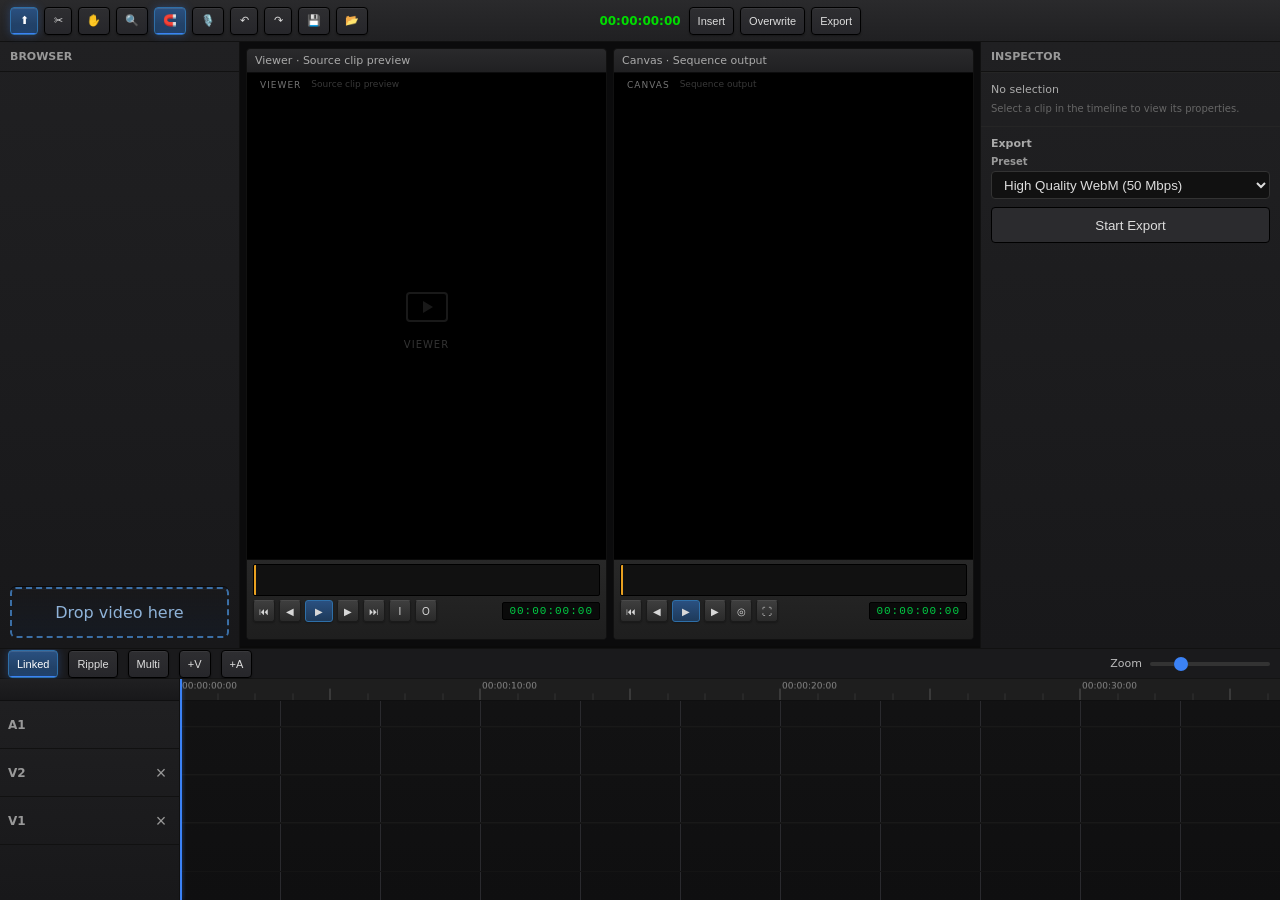
<file: index.html>
<!DOCTYPE html>
<html lang="en">
<head>
<meta charset="UTF-8" />
<meta name="viewport" content="width=device-width, initial-scale=1, maximum-scale=1, user-scalable=no" /> 
<meta name="apple-mobile-web-app-capable" content="yes">
<meta name="apple-mobile-web-app-status-bar-style" content="black-translucent">
<title>Video Editor</title>

<style>
/* ===================== VARIABLES ===================== */ 
:root{ 
--bg:#0f0f10; 
--panel:#1c1c1e; 
--panel2:#202022; 
--line:#111; 
--text:#d8d8d8; 
--muted:#8b8b8b; 
--accent:#3b82f6; 
--warn:#fbbf24; 
--browserW:240px; 
--inspectorW:300px; 
--timelineH:clamp(200px, 28vh, 320px); 
--trackH:48px; 
--pxPerSec:100px; 
--rulerH:22px; 
}

/* Mobile-specific variables */
@media (max-width: 768px) {
:root {
--browserW: 100%;
--inspectorW: 100%;
--trackH: 44px;
--rulerH: 20px;
}
}

/* ===================== RESET ===================== */ 
*{box-sizing:border-box; -webkit-tap-highlight-color: transparent;} 
html,body{
margin:0;
height:100%;
background:var(--bg);
color:var(--text);
overflow:hidden;
font-family:system-ui,-apple-system,Segoe UI,sans-serif;
}

/* ===================== ROOT GRID FIX ===================== */ 
html, body {
height: 100%;
overflow: hidden;
margin: 0;
}

body {
padding-left: env(safe-area-inset-left);
padding-right: env(safe-area-inset-right);
padding-bottom: env(safe-area-inset-bottom);
}

/* ===================== APP WRAPPER (LAYOUT FIX) ===================== */
#app-wrapper {
display: grid;
grid-template-rows: 42px 1fr var(--timelineH);
height: 100vh;
min-height: 0;
}

@media (max-width: 768px) {
#app-wrapper {
grid-template-rows: 48px 1fr var(--timelineH);
}
}

/* ===================== TOP BAR ===================== */ 
#topbar{ 
display:grid; 
grid-template-columns:1fr auto 1fr; 
align-items:center; 
gap:8px; 
padding:0 10px; 
background:linear-gradient(#2a2a2c,#202022); 
border-bottom:1px solid var(--line); 
position:relative;
z-index:100;
} 

#topbar .left,#topbar .right{display:flex;gap:6px;align-items:center}
#topbar .center{justify-self:center;font-variant-numeric:tabular-nums;color:#00dd00;font-weight:600;font-size:12px;}

/* ===================== SMOOTH SCROLLING ===================== */
* {
scroll-behavior: smooth;
}

/* ===================== POLISHED BUTTONS ===================== */
.tool-btn{
height: 28px;
min-width: 28px;
padding: 0 8px;
background: linear-gradient(to bottom, #2e2e31, #26262a);
border: 1px solid #000;
color: #ddd;
border-radius: 4px;
cursor: pointer;
transition: all 0.2s cubic-bezier(0.4, 0, 0.2, 1);
font-size: 11px;
box-shadow: 0 1px 2px rgba(0,0,0,0.3), inset 0 1px 0 rgba(255,255,255,0.05);
position: relative;
overflow: hidden;
} 

/* Shimmer effect on hover */
.tool-btn::before {
content: '';
position: absolute;
top: 0;
left: -100%;
width: 100%;
height: 100%;
background: linear-gradient(90deg, transparent, rgba(255,255,255,0.1), transparent);
transition: left 0.5s;
}

.tool-btn:hover::before {
left: 100%;
}

.tool-btn:hover{
background: linear-gradient(to bottom, #3a3a3e, #2e2e32);
border-color: #1a1a1a;
box-shadow: 0 2px 4px rgba(0,0,0,0.4), inset 0 1px 0 rgba(255,255,255,0.08);
transform: translateY(-1px);
}

.tool-btn:active {
transform: translateY(0) scale(0.98);
box-shadow: 0 1px 2px rgba(0,0,0,0.3), inset 0 1px 3px rgba(0,0,0,0.4);
}

.tool-btn.active{
background: linear-gradient(to bottom, #2a5080, #1e3a5a);
border-color: #2e6fa8;
box-shadow: 0 0 8px rgba(59,130,246,0.3), inset 0 1px 0 rgba(255,255,255,0.1);
color: #fff;
}

.tool-btn.active::after {
content: '';
position: absolute;
bottom: -1px;
left: 0;
right: 0;
height: 2px;
background: #3b82f6;
box-shadow: 0 0 8px rgba(59,130,246,0.6);
}

/* Mobile: Larger touch targets */
@media (max-width: 768px) {
.tool-btn {
height:36px;
min-width:36px;
padding:0 10px;
font-size:13px;
}
#topbar {
padding:0 8px;
gap:6px;
}
#topbar .left, #topbar .right {
gap:4px;
}
}

/* Mobile: Hide some buttons, show hamburger */
@media (max-width: 768px) {
.tool-btn.hide-mobile {
display:none;
}
#mobile-menu-btn {
display:flex !important;
}
}

#mobile-menu-btn {
display:none;
align-items:center;
justify-content:center;
font-size:18px;
}

/* ===================== WORKSPACE GRID ===================== */ 
#app{ 
display:grid; 
grid-template-columns:var(--browserW) 1fr var(--inspectorW); 
overflow:hidden;
position:relative;
min-height:0;
height:100%;
}

/* Mobile: Stack layout + sliding panels */
@media (max-width: 768px) {
#app {
grid-template-columns:1fr;
position:relative;
}
#browser, #inspector {
position:fixed;
top:48px;
bottom:var(--timelineH);
width:85%;
max-width:320px;
z-index:90;
transform:translateX(-100%);
transition:transform 0.3s cubic-bezier(0.4, 0, 0.2, 1);
box-shadow:2px 0 12px rgba(0,0,0,0.5);

/* ✅ CRITICAL FIX: Remove from grid flow */
grid-column: unset !important;
grid-row: unset !important;
}
#browser.open {
transform:translateX(0);
}
#inspector {
left:auto;
right:0;
transform:translateX(100%);
}
#inspector.open {
transform:translateX(0);
}
#mobile-overlay {
display:none;
position:fixed;
inset:0;
background:rgba(0,0,0,0.6);
z-index:85;
top:48px;
bottom:var(--timelineH);
}
#mobile-overlay.show {
display:block;
}
}

/* ===================== BROWSER ===================== */ 
#browser{ 
background: linear-gradient(#202022, #18181a);
border-right: 1px solid var(--line);
display: flex;
flex-direction: column;
min-width: 0;
overflow: hidden;
}

.browser-header{ 
padding: 8px 10px; 
font-size: 11px; 
font-weight: 600; 
color: #999; 
text-transform: uppercase; 
border-bottom: 1px solid var(--line);
display: flex;
justify-content: space-between;
align-items: center;
flex-shrink: 0;
} 

.close-panel-btn {
display: none;
background: transparent;
border: none;
color: #999;
font-size: 18px;
cursor: pointer;
padding: 4px 8px;
}

@media (max-width: 768px) {
.close-panel-btn {
display: block;
}
}

#bin{ 
flex: 1; 
overflow-y: auto;
overflow-x: hidden;
padding: 0;
-webkit-overflow-scrolling: touch;
min-height: 0;
display: flex;
flex-direction: column;
background: transparent;
position: relative;
}

#drop-zone{
order: 9999;
margin: 10px; 
padding: 14px;
border: 2px dashed #3b6fa6; 
border-radius: 6px; 
color: #8fb3d9; 
text-align: center; 
cursor: pointer; 
background: linear-gradient(to top, rgba(20,30,45,.45), transparent); 
box-shadow: 0 -1px 0 rgba(0,0,0,.6), inset 0 1px 0 rgba(255,255,255,.03); 
transition: all 0.3s cubic-bezier(0.4, 0, 0.2, 1);
min-height: 44px;
display: flex;
align-items: center;
justify-content: center;
flex-shrink: 0;
margin-top: auto;
} 

#drop-zone:hover{ 
background: linear-gradient(to top, rgba(35,55,85,.65), rgba(20,30,45,0.2)); 
border-color: #5a8bc7;
transform: scale(1.02);
box-shadow: 0 0 12px rgba(59,130,246,0.3);
} 

.bin-item{ 
padding: 8px 12px;
margin: 0 8px;
border-bottom: 1px solid #252525;
cursor: grab;
display: flex;
gap: 8px;
align-items: center;
transition: all 0.2s cubic-bezier(0.4, 0, 0.2, 1);
min-height: 44px;
position: relative;
color: #d8d8d8;
font-size: 12px;
background: transparent;
/* Remove animation for immediate visibility */
opacity: 1;
} 

.bin-item:hover{
background: rgba(255,255,255,0.05);
transform: translateX(4px);
box-shadow: 0 2px 8px rgba(0,0,0,0.3);
}

.bin-item:active {
cursor: grabbing;
transform: translateX(2px) scale(0.98);
}

.bin-thumb{ 
width: 64px;
height: 36px;
background: #000;
border: 1px solid #333;
font-size: 18px;
color: #bbb;
display: flex;
align-items: center;
justify-content: center;
border-radius: 2px;
flex-shrink: 0;
overflow: hidden;
position: relative;
}

.bin-thumb-img {
width: 100%;
height: 100%;
object-fit: cover;
display: block;
pointer-events: none;
user-select: none;
-webkit-user-drag: none;
-moz-user-drag: none;
-ms-user-drag: none;
user-drag: none;
}

.bin-item-name {
flex: 1;
overflow: hidden;
text-overflow: ellipsis;
white-space: nowrap;
}

/* Hide thumbnails when toggled */
body.hide-thumbnails .bin-thumb {
display: none;
}

body.hide-thumbnails .bin-item {
padding-left: 12px;
}

/* ===================== CENTER (VIEWERS) ===================== */ 
#center{ 
display: flex;
flex-direction: column;
overflow: hidden;
min-width: 0;
min-height: 0;
height: 100%;
}

#viewers{ 
flex: 1; 
display: grid; 
grid-template-columns: 1fr 1fr; 
gap: 6px; 
padding: 6px; 
border-bottom: 2px solid #0a0a0a; 
min-height: 0; 
background: #0b0b0c;
} 

/* Mobile: Single viewer with toggle */
@media (max-width: 768px) {
#viewers {
grid-template-columns: 1fr;
grid-template-rows: 1fr;
gap: 0;
padding: 0;
position: relative;
}

#viewers .viewer-panel {
grid-column: 1;
grid-row: 1;
transition: opacity 0.3s ease, transform 0.3s ease;
}

/* Hide inactive viewer on mobile */
#viewers .viewer-panel.mobile-hidden {
opacity: 0;
pointer-events: none;
transform: scale(0.95);
}

/* Show active viewer */
#viewers .viewer-panel.mobile-active {
opacity: 1;
pointer-events: auto;
transform: scale(1);
z-index: 1;
}
}

.viewer-panel{ 
display: grid; 
grid-template-rows: 24px minmax(0, 1fr) 80px; 
background: var(--panel); 
border: 1px solid #111; 
border-radius: 4px; 
min-height: 0; 
overflow: hidden;
} 

.viewer-panel .panel-header{ 
background:linear-gradient(#2a2a2c,#202022); 
border-bottom:1px solid #0c0c0d; 
padding:0 8px; 
font-size:11px; 
color:#aaa; 
display:flex; 
align-items:center; 
border-radius:4px 4px 0 0;
} 

.viewer-screen{
background:#000; 
position:relative; 
overflow:hidden; 
display:flex; 
align-items:center; 
justify-content:center; 
height:100%; 
min-height:0;
}

.viewer-screen video{ 
max-width:100%; 
max-height:100%; 
display:block; 
object-fit:contain;
}

#programCanvas{ 
max-width:100%; 
max-height:100%; 
display:block;
} 

#text-overlay-canvas{ 
position:absolute; 
inset:0; 
width:100%; 
height:100%; 
pointer-events:none; 
display:none;
} 

.safe-zones{
position:absolute;
inset:0;
pointer-events:none;
display:none;
}

.safe-zones.show{display:block}

.safe-zones::before,.safe-zones::after{
content:'';
position:absolute;
border:1px solid rgba(255,255,255,0.28);
} 

.safe-zones::before{inset:5%} 
.safe-zones::after{inset:10%} 

.viewer-label-tip{
position:absolute;
top:6px;
left:8px;
display:flex;
gap:5px;
pointer-events:none;
}

.viewer-label-badge{
font-size:9px;
color:rgba(255,255,255,.45);
letter-spacing:1px;
text-transform:uppercase;
background:rgba(0,0,0,.4);
border-radius:3px;
padding:1px 5px;
} 

.viewer-label-desc{
font-size:9px;
color:rgba(255,255,255,.22);
}

@media (max-width: 768px) {
.viewer-label-desc {
display:none;
}
}

.viewer-placeholder{
position:absolute;
inset:0;
display:flex;
flex-direction:column;
align-items:center;
justify-content:center;
gap:8px;
color:#333;
pointer-events:none;
}

.viewer-placeholder svg{opacity:.3}
.viewer-placeholder span{font-size:10px;letter-spacing:1px}

.viewer-controls{ 
background: linear-gradient(#282828, #1e1e1e); 
border-top: 1px solid #0a0a0a; 
display: flex; 
flex-direction: column; 
gap: 4px; 
padding: 4px 6px;
min-height: 0;
overflow: visible;
} 

.vc-scrub{
height:8px;
background:#111;
border:1px solid #000;
border-radius:2px;
position:relative;
overflow:hidden;
cursor:pointer;
min-height:32px;
}

@media (max-width: 768px) {
.vc-scrub {
min-height:44px;
height:12px;
}
}

.vc-scrub-fill{
position:absolute;
left:0;
top:0;
bottom:0;
background:linear-gradient(to right,#2e6fa8,#4a8fcd);
width:0%;
transition:width 0.05s linear;
} 

.vc-scrub-head{
position:absolute;
top:-2px;
bottom:-2px;
width:3px;
background:#e8a020;
margin-left:-1px;
border-radius:1px;
transition:left 0.05s linear;
} 

.vc-io{
position:absolute;
top:0;
bottom:0;
background:rgba(59,130,246,0.25);
pointer-events:none;
}

.vc-buttons{
display:flex;
align-items:center;
gap:4px;
flex-wrap:wrap;
}

.vc-btn{ 
width: 22px;
height: 22px;
background: linear-gradient(to bottom, #3e3e3e, #2a2a2a);
border: 1px solid #1a1a1a;
border-top-color: #4a4a4a;
color: #d8d8d8;
border-radius: 3px;
cursor: pointer;
display: flex;
align-items: center;
justify-content: center;
font-size: 10px;
transition: all 0.15s cubic-bezier(0.4, 0, 0.2, 1);
flex-shrink: 0;
box-shadow: 0 1px 2px rgba(0,0,0,0.3);
} 

.vc-btn:hover{
background: linear-gradient(to bottom, #4a4a4a, #363636);
transform: translateY(-1px);
box-shadow: 0 2px 4px rgba(0,0,0,0.4);
}

.vc-btn:active{
transform: translateY(0) scale(0.95);
box-shadow: 0 1px 2px rgba(0,0,0,0.3), inset 0 1px 2px rgba(0,0,0,0.3);
}

.vc-btn.active{
background: linear-gradient(to bottom, #3b82f6, #2563eb);
border-color: #60a5fa;
box-shadow: 0 0 8px rgba(59,130,246,0.5), 0 2px 4px rgba(0,0,0,0.3);
animation: pulse 0.3s ease-out;
}

@keyframes pulse {
0% { transform: scale(1); }
50% { transform: scale(1.1); }
100% { transform: scale(1); }
}

.vc-btn.play-btn{ 
width: 28px;
background: linear-gradient(to bottom, #2a5080, #1e3a5a);
border-color: #2e6fa8;
} 

.vc-btn.play-btn:hover{
background: linear-gradient(to bottom, #3a6090, #2e4a6a);
box-shadow: 0 0 8px rgba(59,130,246,0.3), 0 2px 4px rgba(0,0,0,0.4);
}

@media (max-width: 768px) {
.vc-btn {
width:32px;
height:32px;
font-size:12px;
}
.vc-btn.play-btn {
width:40px;
}
}

.vc-tc{ 
margin-left:auto;
background:#0a0a0a;
border:1px solid #000;
border-radius:2px;
padding:2px 6px;
font-family:'Courier New',monospace;
font-size:11px;
color:#00cc44;
letter-spacing:1px;
}

/* ===================== TIMELINE ===================== */ 
#timeline{ 
display: grid; 
grid-template-rows: 30px 1fr; 
background: linear-gradient(#131314,#0f0f10); 
border-top: 1px solid var(--line);
height: var(--timelineH);
min-height: var(--timelineH);
max-height: var(--timelineH);
overflow: hidden;
} 

@media (max-width: 768px) {
#timeline {
grid-template-rows:36px 1fr;
}
}

#timeline .controls{ 
display:flex; 
align-items:center; 
gap:10px; 
padding:0 8px; 
font-size:11px; 
color:#bbb; 
border-bottom:1px solid #141414; 
background:#1a1a1c;
} 

@media (max-width: 768px) {
#timeline .controls {
gap:6px;
padding:0 6px;
font-size:10px;
}
#timeline .controls > span {
display:none;
}
}

#timeline .body{ 
display:grid; 
grid-template-columns:180px 1fr; 
overflow:hidden; 
min-height:0;
}

@media (max-width: 768px) {
#timeline .body {
grid-template-columns:60px 1fr;
}
}

#track-headers{ 
background:linear-gradient(#202022,#18181a); 
border-right:1px solid var(--line); 
overflow:auto; 
position:relative;
-webkit-overflow-scrolling: touch;
} 

#track-headers .ruler-spacer{ 
height:var(--rulerH); 
border-bottom:1px solid #0f0f10; 
background:linear-gradient(#202022,#18181a); 
position:sticky; 
top:0; 
z-index:2;
} 

.track-header{ 
height:var(--trackH); 
display:flex; 
align-items:center; 
gap:6px; 
padding:0 8px; 
color:#999; 
border-bottom:1px solid var(--line); 
font-weight:600; 
font-size:12px;
justify-content:space-between;
}

.remove-track-btn {
background:transparent;
border:none;
color:#999;
font-size:18px;
width:20px;
height:20px;
display:flex;
align-items:center;
justify-content:center;
cursor:pointer;
border-radius:3px;
transition:all 0.15s ease;
padding:0;
line-height:1;
}

.remove-track-btn:hover {
background:rgba(255,59,48,0.2);
color:#ff3b30;
}

@media (max-width: 768px) {
.track-header {
padding:0 4px;
font-size:11px;
}
}

.tracks{
position: relative; 
overflow: auto; 
min-height: 0; 
padding-top: 0;
background:
linear-gradient(#141414 1px, transparent 1px) top left/100% var(--trackH), 
linear-gradient(to right, #2a2a2e 1px, transparent 1px) top left/var(--pxPerSec) 100%;
-webkit-overflow-scrolling: touch;
} 

.timeline-ruler{ 
position: absolute; 
top: 0;
left: 0;
right: 0;
height: var(--rulerH); 
z-index: 3; 
border-bottom: 1px solid #0f0f10; 
background: #1e1e1e;
} 

#ruler-canvas{ 
display:block; 
width:100%; 
height:100%;
}

.timeline-track{ 
height: var(--trackH); 
border-bottom: 1px solid #191919; 
position: relative;
}

.timeline-track:first-of-type {
margin-top: var(--rulerH);
} 

.clip{ 
position: absolute; 
top: 3px; 
bottom: 3px; 
border-radius: 4px; 
background: linear-gradient(135deg, #3576d6, #2559a4); 
color: #fff; 
font-size: 10px;
padding: 0 6px; 
cursor: grab; 
display: flex; 
align-items: center; 
user-select: none; 
border: 1px solid rgba(0,0,0,0.5); 
box-shadow: inset 0 1px 0 rgba(255,255,255,0.1), 0 1px 3px rgba(0,0,0,0.4); 
transition: all 0.2s cubic-bezier(0.4, 0, 0.2, 1);
touch-action: pan-y;
}

.clip:hover{
box-shadow: inset 0 1px 0 rgba(255,255,255,0.15), 0 3px 8px rgba(0,0,0,0.5);
transform: translateY(-1px);
} 

.clip:active {
cursor: grabbing;
transform: scale(0.98);
}

.clip.audio-clip{ 
background: linear-gradient(135deg, #3b7a4b, #235a37);
} 

.clip.selected{ 
outline: 2px solid var(--accent); 
outline-offset: -1px;
box-shadow: 0 0 12px rgba(59,130,246,0.4), inset 0 1px 0 rgba(255,255,255,0.15);
animation: selectPulse 0.3s ease-out;
} 

@keyframes selectPulse {
0% { transform: scale(1); }
50% { transform: scale(1.02); }
100% { transform: scale(1); }
} 

.clip-handle{ 
position:absolute; 
top:0; 
bottom:0; 
width:6px; 
background:rgba(255,255,255,.14); 
cursor:ew-resize; 
transition:background 0.15s ease;
} 

.clip-handle:hover{background:rgba(255,255,255,.3)}

.clip-handle.left{ 
left:0; 
border-radius:4px 0 0 4px;
} 

.clip-handle.right{ 
right:0; 
border-radius:0 4px 4px 0;
}

@media (max-width: 768px) {
.clip-handle {
width:12px;
}
}

.clip-label{ 
position:relative; 
z-index:1; 
white-space:nowrap; 
overflow:hidden; 
text-overflow:ellipsis; 
max-width:calc(100% - 12px); 
pointer-events:none;
}

#playhead-line{ 
position:absolute; 
top:0; 
bottom:0; 
width:2px; 
background:#3b82f6; 
pointer-events:none; 
z-index:4; 
left:0; 
box-shadow:0 0 4px rgba(59,130,246,0.5);
} 

#snap-guide{ 
position:absolute; 
top:0; 
bottom:0; 
width:2px; 
background:#ffcc00; 
pointer-events:none; 
z-index:5; 
display:none; 
box-shadow:0 0 4px rgba(255,204,0,0.5);
}

body.tool-select .tracks{ cursor:default } 
body.tool-blade .tracks{ cursor:crosshair } 
body.tool-hand .tracks{ cursor:grab } 
body.tool-hand .tracks:active{ cursor:grabbing } 
body.tool-zoom .tracks{ cursor:zoom-in }

/* INSPECTOR */
#inspector{ 
background:linear-gradient(#202022,#18181a); 
border-left:1px solid #111; 
display:flex; 
flex-direction:column; 
min-width:0; 
overflow:auto;
-webkit-overflow-scrolling: touch;
} 

#cleanup-panel {
position:fixed;
right:0;
top:42px;
bottom:var(--timelineH);
width:var(--inspectorW);
background:linear-gradient(#202022,#18181a); 
border-left:1px solid #111; 
display:flex; 
flex-direction:column; 
min-width:0; 
overflow:auto;
-webkit-overflow-scrolling: touch;
z-index:100;
}

@media (max-width: 768px) {
#cleanup-panel {
width:100%;
}
} 

.inspector-section{ 
padding:10px;
border-top:1px solid #252525;
} 

.inspector-row{ 
margin-bottom:8px;
} 

.inspector-row label{ 
display:block;
font-size:10px;
color:#999;
margin-bottom:4px;
font-weight:600;
} 

.inspector-row input,.inspector-row select{ 
width:100%; 
background:#111; 
color:#ddd; 
border:1px solid #333; 
height:28px; 
border-radius:4px; 
padding:0 8px;
} 

@media (max-width: 768px) {
.inspector-row input,.inspector-row select {
height:36px;
font-size:14px;
}
}

.inspector-row input:focus,.inspector-row select:focus{
outline:none;
border-color:#3b82f6;
}

.inspector-row button{
width:100%;
padding:6px;
background:#2b2b2e;
border:1px solid #000;
color:#ddd;
border-radius:4px;
cursor:pointer;
transition:all 0.15s ease;
min-height:36px;
} 

.inspector-row button:hover{background:#353538}

/* Scroll safety */
#app, #viewers, #center, #browser, #inspector, #timeline .body { 
min-height: 0; 
min-width: 0; 
} 

html, body { 
overscroll-behavior: none; 
}

/* Zoom slider */
#tl-zoom-slider{
width:120px;
-webkit-appearance:none;
appearance:none;
height:4px;
background:#333;
border-radius:2px;
outline:none;
}

@media (max-width: 768px) {
#tl-zoom-slider {
width:80px;
}
}

#tl-zoom-slider::-webkit-slider-thumb{
-webkit-appearance:none;
appearance:none;
width:14px;
height:14px;
border-radius:50%;
background:#3b82f6;
cursor:pointer;
transition:all 0.15s ease;
}

#tl-zoom-slider::-webkit-slider-thumb:hover{
background:#5a9fff;
transform:scale(1.1);
}

#tl-zoom-slider::-moz-range-thumb{
width:14px;
height:14px;
border-radius:50%;
background:#3b82f6;
cursor:pointer;
border:none;
transition:all 0.15s ease;
}

#tl-zoom-slider::-moz-range-thumb:hover{
background:#5a9fff;
transform:scale(1.1);
}

/* ===================== POLISH & MICROINTERACTIONS ===================== */

/* Smooth focus states */
select:focus, input[type="number"]:focus, input[type="range"]:focus {
outline: 2px solid #3b82f6;
outline-offset: 2px;
box-shadow: 0 0 0 3px rgba(59,130,246,0.2);
transition: all 0.2s cubic-bezier(0.4, 0, 0.2, 1);
}

/* Select and input hover states */
select, input[type="number"] {
transition: all 0.2s cubic-bezier(0.4, 0, 0.2, 1);
}

select:hover, input[type="number"]:hover {
border-color: #3b82f6;
background: #2a2a2c;
}

/* Range slider thumb hover */
input[type="range"]::-webkit-slider-thumb {
transition: all 0.2s cubic-bezier(0.4, 0, 0.2, 1);
}

input[type="range"]::-webkit-slider-thumb:hover {
transform: scale(1.2);
box-shadow: 0 0 8px rgba(59,130,246,0.5);
}

input[type="range"]::-webkit-slider-thumb:active {
transform: scale(1.1);
}

/* Inspector sections slide down */
.inspector-section {
transition: all 0.3s cubic-bezier(0.4, 0, 0.2, 1);
}

/* Panel sliding animations */
#browser, #inspector {
transition: transform 0.3s cubic-bezier(0.4, 0, 0.2, 1), box-shadow 0.3s ease;
}

#browser.open, #inspector.open {
box-shadow: 2px 0 20px rgba(0,0,0,0.6);
}

/* Playhead smooth movement */
.playhead {
transition: left 0.05s linear;
}

/* Timeline track hover */
.track-header {
transition: background 0.2s ease;
}

.track-header:hover {
background: rgba(255,255,255,0.03);
}

/* Drag states */
.clip[draggable="true"] {
cursor: grab;
}

.clip[draggable="true"]:active {
cursor: grabbing;
}

/* Snap guide fade */
.snap-guide {
transition: opacity 0.15s ease;
}

/* Loading spinner */
@keyframes spin {
from { transform: rotate(0deg); }
to { transform: rotate(360deg); }
}

.loading::after {
content: '';
position: absolute;
top: 50%;
left: 50%;
width: 16px;
height: 16px;
margin: -8px 0 0 -8px;
border: 2px solid rgba(59,130,246,0.3);
border-top-color: #3b82f6;
border-radius: 50%;
animation: spin 0.6s linear infinite;
}

/* Fade transitions */
.fade-in {
animation: fadeIn 0.3s ease-out;
}

@keyframes fadeIn {
from { opacity: 0; }
to { opacity: 1; }
}

/* Reduced motion for accessibility */
@media (prefers-reduced-motion: reduce) {
*,
*::before,
*::after {
animation-duration: 0.01ms !important;
animation-iteration-count: 1 !important;
transition-duration: 0.01ms !important;
}
}

/* ===================== CUSTOM SCROLLBAR STYLING ===================== */
/* Webkit browsers (Chrome, Safari, Edge) */
::-webkit-scrollbar {
width: 12px;
height: 12px;
}

::-webkit-scrollbar-track {
background: #1a1a1a;
border-left: 1px solid #0a0a0a;
}

::-webkit-scrollbar-thumb {
background: linear-gradient(to bottom, #3a3a3c, #2a2a2c);
border-radius: 6px;
border: 2px solid #1a1a1a;
}

::-webkit-scrollbar-thumb:hover {
background: linear-gradient(to bottom, #4a4a4c, #3a3a3c);
}

::-webkit-scrollbar-thumb:active {
background: linear-gradient(to bottom, #5a5a5c, #4a4a4c);
}

::-webkit-scrollbar-corner {
background: #1a1a1a;
}

/* Firefox */
* {
scrollbar-width: thin;
scrollbar-color: #3a3a3c #1a1a1a;
}

/* ===================== MOBILE VIEWER TOGGLE ===================== */
#mobile-viewer-toggle {
display: none; /* Old floating version - hide */
}

#mobile-viewer-toggle-topbar {
display: none;
gap: 0;
background: linear-gradient(to bottom, #2a2a2c, #202022);
border: 1px solid #000;
border-radius: 4px;
overflow: hidden;
height: 28px;
}

@media (max-width: 768px) {
#mobile-viewer-toggle-topbar {
display: flex;
}
}

.viewer-toggle-btn-compact {
padding: 0 12px;
background: transparent;
border: none;
border-right: 1px solid #000;
color: #999;
cursor: pointer;
font-size: 10px;
font-weight: 600;
transition: all 0.2s cubic-bezier(0.4, 0, 0.2, 1);
text-transform: uppercase;
letter-spacing: 0.5px;
height: 100%;
min-width: 60px;
}

.viewer-toggle-btn-compact:last-child {
border-right: none;
}

.viewer-toggle-btn-compact.active {
background: linear-gradient(to bottom, #3b82f6, #2563eb);
color: #fff;
box-shadow: inset 0 1px 0 rgba(255,255,255,0.1);
}

.viewer-toggle-btn-compact:active {
transform: scale(0.98);
}
</style>

</head>

<body>

<!-- Mobile overlay -->
<div id="mobile-overlay"></div>

<!-- ===================== APP WRAPPER (LAYOUT FIX) ===================== -->
<div id="app-wrapper">

<!-- ===================== TOP BAR ===================== -->

<div id="topbar">
<div class="left">
<button class="tool-btn" id="mobile-menu-btn" title="Menu">☰</button>
<button class="tool-btn active hide-mobile" id="toolSelect" title="Selection (A)">⬆</button> 
<button class="tool-btn hide-mobile" id="toolBlade" title="Blade (B)">✂</button> 
<button class="tool-btn hide-mobile" id="toolHand" title="Hand (H)">✋</button> 
<button class="tool-btn hide-mobile" id="toolZoom" title="Zoom (Z)">🔍</button>
<button class="tool-btn active" id="snapBtn" title="Toggle snapping">🧲</button>
<button class="tool-btn hide-mobile" id="cleanupBtn" title="AI Audio Cleanup">🎙️</button>
<button class="tool-btn" id="undoBtn" title="Undo (Cmd+Z)">↶</button>
<button class="tool-btn" id="redoBtn" title="Redo (Cmd+Shift+Z)">↷</button>
<button class="tool-btn hide-mobile" id="saveBtn" title="Save project">💾</button>
<button class="tool-btn hide-mobile" id="loadBtn" title="Load project">📂</button>
</div>

<div class="center">00:00:00:00</div>

<div class="right">
<button class="tool-btn hide-mobile" id="btn-insert" title="Insert (F9)">Insert</button> 
<button class="tool-btn hide-mobile" id="btn-overwrite" title="Overwrite (F10)">Overwrite</button> 

<!-- Viewer Toggle (Mobile) -->
<div id="mobile-viewer-toggle-topbar">
<button class="viewer-toggle-btn-compact active" data-viewer="source">Source</button>
<button class="viewer-toggle-btn-compact" data-viewer="program">Program</button>
</div>

<button class="tool-btn" id="exportBtn" title="Export video">Export</button>
<button class="tool-btn" id="mobile-inspector-btn" style="display:none" title="Inspector">⚙</button>
</div> 
</div>

<!-- ===================== WORKSPACE ===================== -->

<div id="app">
<!-- BROWSER -->
<aside id="browser">
<div class="browser-header">
Browser
<button class="close-panel-btn" id="toggle-thumbnails" title="Toggle thumbnails" style="right: 32px; font-size: 14px;">🎬</button>
<button class="close-panel-btn" id="close-browser">×</button>
</div>
<div id="bin">
<div id="drop-zone" title="Click to import or drop files here">Drop video here</div>
</div>
</aside>

<!-- CENTER: Dual Viewers -->

<main id="center">
<div id="viewers">
<!-- SOURCE VIEWER -->
<section class="viewer-panel" id="viewer-source"> 
<div class="panel-header">Viewer · Source clip preview</div> 
<div class="viewer-screen" id="viewer-screen-src"> 
<div class="viewer-placeholder" id="vp-src"> 
<svg width="48" height="48" viewBox="0 0 48 48" fill="none"> 
<rect x="4" y="10" width="40" height="28" rx="3" stroke="#555" stroke-width="2"/> 
<path d="M20 18l10 6-10 6V18z" fill="#555"/> 
</svg> 
<span>VIEWER</span> 
</div> 
<video id="sourceVideo" style="display:none" playsinline></video> 
<div class="safe-zones" id="safe-src"></div> 
<div class="viewer-label-tip"> 
<span class="viewer-label-badge">VIEWER</span>
<span class="viewer-label-desc">Source clip preview</span> 
</div> 
</div> 
<div class="viewer-controls"> 
<div class="vc-scrub" id="src-scrub"> 
<div class="vc-io" id="src-io" hidden></div> 
<div class="vc-scrub-fill" id="src-fill"></div> 
<div class="vc-scrub-head" id="src-head"></div> 
</div> 
<div class="vc-buttons"> 
<button class="vc-btn" id="src-go-start" title="Go to start">⏮</button> 
<button class="vc-btn" id="src-step-back" title="Step back">◀</button> 
<button class="vc-btn play-btn" id="playSource" title="Play/Pause">▶</button> 
<button class="vc-btn" id="src-step-fwd" title="Step forward">▶</button> 
<button class="vc-btn" id="src-go-end" title="Go to end">⏭</button> 
<button class="vc-btn" id="src-mark-in" title="Mark In (I)">I</button> 
<span id="src-mark-in-time" style="font-size:9px;color:#3b82f6;min-width:45px;display:none"></span>
<button class="vc-btn" id="src-mark-out" title="Mark Out (O)">O</button> 
<span id="src-mark-out-time" style="font-size:9px;color:#3b82f6;min-width:45px;display:none"></span>
<button class="vc-btn" id="src-clear-marks" title="Clear In/Out marks" style="display:none">Clear</button>
<div class="vc-tc" id="src-tc">00:00:00:00</div> 
</div> 
</div> 
</section>


<!-- PROGRAM / CANVAS VIEWER -->
<section class="viewer-panel" id="viewer-canvas"> 
<div class="panel-header">Canvas · Sequence output</div> 
<div class="viewer-screen" id="viewer-screen-cvs"> 
<div class="viewer-placeholder" id="vp-cvs"> 
<svg width="48" height="48" viewBox="0 0 48 48" fill="none"> 
<rect x="4" y="10" width="40" height="28" rx="3" stroke="#555" stroke-width="2"/> 
<line x1="4" y1="22" x2="44" y2="22" stroke="#555" stroke-width="1"/> 
<line x1="18" y1="10" x2="18" y2="38" stroke="#555" stroke-width="1" stroke-dasharray="3 3"/> 
</svg> 
<span>CANVAS</span> 
</div> 
<canvas id="programCanvas" style="display:none"></canvas> 
<canvas id="text-overlay-canvas"></canvas>
<div class="safe-zones" id="safe-cvs"></div> 
<div class="viewer-label-tip"> 
<span class="viewer-label-badge">CANVAS</span>
<span class="viewer-label-desc">Sequence output</span> 
</div> 
</div> 
<div class="viewer-controls"> 
<div class="vc-scrub" id="cvs-scrub"> 
<div class="vc-scrub-fill" id="cvs-fill"></div> 
<div class="vc-scrub-head" id="cvs-head"></div> 
</div> 
<div class="vc-buttons"> 
<button class="vc-btn" id="cvs-go-start" title="Go to start">⏮</button> 
<button class="vc-btn" id="cvs-step-back" title="Step back">◀</button> 
<button class="vc-btn play-btn" id="playProgram" title="Play/Pause (Space)">▶</button> 
<button class="vc-btn" id="cvs-step-fwd" title="Step forward">▶</button> 
<button class="vc-btn" id="toggleSafe" title="Safe Zones">◎</button> 
<button class="vc-btn" id="cvs-fullscreen" title="Fullscreen">⛶</button> 
<div class="vc-tc" id="cvs-tc">00:00:00:00</div> 
</div> 
</div> 
</section> 
</div> 

</main>

<!-- INSPECTOR -->

<aside id="inspector">
<div class="browser-header">
Inspector
<button class="close-panel-btn" id="close-inspector">×</button>
</div>
<div class="inspector-section" id="inspectorMain"> 
<div style="font-size:11px;color:#aaa;margin-bottom:6px">No selection</div> 
<div style="font-size:10px;color:#666;line-height:1.4">Select a clip in the timeline to view its properties.</div> 
</div>
<div class="inspector-section" id="inspectorAudio" style="display:none">
<div style="font-size:11px;color:#aaa;margin-bottom:6px;font-weight:600">Audio</div>
<div class="inspector-row">
<label>Volume (%)</label>
<input type="range" id="i-volume" min="0" max="200" value="100" style="height:auto">
<input type="number" id="i-volume-num" min="0" max="200" value="100" style="width:60px;display:inline-block;margin-left:8px">
</div>
<div class="inspector-row">
<label>Fade In (s)</label>
<input type="number" id="i-fade-in" value="0" step="0.1" min="0">
</div>
<div class="inspector-row">
<label>Fade Out (s)</label>
<input type="number" id="i-fade-out" value="0" step="0.1" min="0">
</div>
</div>
<div class="inspector-section" id="inspectorColor" style="display:none">
<div style="font-size:11px;color:#aaa;margin-bottom:6px;font-weight:600">Color Correction</div>
<div class="inspector-row">
<label>Brightness</label>
<input type="range" id="i-brightness" min="-100" max="100" value="0" style="height:auto">
<span id="i-brightness-val" style="margin-left:8px;font-size:10px;color:#999">0</span>
</div>
<div class="inspector-row">
<label>Contrast</label>
<input type="range" id="i-contrast" min="-100" max="100" value="0" style="height:auto">
<span id="i-contrast-val" style="margin-left:8px;font-size:10px;color:#999">0</span>
</div>
<div class="inspector-row">
<label>Saturation</label>
<input type="range" id="i-saturation" min="-100" max="100" value="0" style="height:auto">
<span id="i-saturation-val" style="margin-left:8px;font-size:10px;color:#999">0</span>
</div>
</div>
<div class="inspector-section" id="inspectorTransition" style="display:none">
<div style="font-size:11px;color:#aaa;margin-bottom:6px;font-weight:600">Transitions</div>
<div class="inspector-row">
<label>Type</label>
<select id="i-transition-type">
<option value="none">None</option>
<option value="dissolve">Dissolve (Cross-fade)</option>
<option value="fade-in">Fade In (from black)</option>
<option value="fade-out">Fade Out (to black)</option>
<option value="wipe-left">Wipe Left</option>
<option value="wipe-right">Wipe Right</option>
</select>
</div>
<div class="inspector-row">
<label>Duration (s)</label>
<input type="number" id="i-transition-dur" value="0.5" step="0.1" min="0" max="3">
</div>
</div>
<div class="inspector-section"> 
<div style="font-size:11px;color:#aaa;margin-bottom:6px;font-weight:600">Export</div>
<div class="inspector-row">
<label>Preset</label>
<select id="exportPreset">
<option value="youtube-webm">YouTube 1080p WebM (8 Mbps)</option> 
<option value="youtube-mp4">YouTube 1080p MP4 (8 Mbps)</option>
<option value="prores-webm" selected>High Quality WebM (50 Mbps)</option> 
<option value="prores-mp4">High Quality MP4 (50 Mbps)</option>
</select> 
</div> 
<div class="inspector-row"> 
<button id="startExport">Start Export</button> 
</div> 
<div id="progressTrack" style="width:100%;height:8px;background:#333;border-radius:4px;overflow:hidden;margin-top:6px;display:none">
<div id="progressBar" style="height:100%;width:0%;background:var(--accent);transition:width 0.3s ease"></div> 
</div>
<div id="progressText" style="font-size:10px;color:#999;margin-top:4px;display:none"></div>
</div> 
</aside> 

<!-- AUDIO CLEANUP PANEL -->
<aside id="cleanup-panel" style="display:none">
<div class="browser-header">
AI Audio Cleanup
<button class="close-panel-btn" id="close-cleanup">×</button>
</div>

<div class="inspector-section">
<div style="font-size:11px;color:#aaa;margin-bottom:12px">Select an audio clip in the timeline, then choose what to detect and remove automatically.</div>

<label style="display:flex;align-items:center;gap:8px;margin-bottom:8px;cursor:pointer">
<input type="checkbox" id="detect-pauses" checked>
<span style="font-size:12px">Long pauses (>0.5s)</span>
</label>

<label style="display:flex;align-items:center;gap:8px;margin-bottom:8px;cursor:pointer">
<input type="checkbox" id="detect-breaths" checked>
<span style="font-size:12px">Breaths (50-350ms)</span>
</label>

<label style="display:flex;align-items:center;gap:8px;margin-bottom:16px;cursor:pointer">
<input type="checkbox" id="detect-low-energy">
<span style="font-size:12px">Low energy segments</span>
</label>

<div class="inspector-row">
<label>Silence Threshold (dB)</label>
<input type="range" id="silence-threshold" min="-60" max="-20" value="-40" step="1">
<span id="silence-threshold-val" style="margin-left:8px;font-size:10px;color:#999">-40</span>
</div>

<div class="inspector-row">
<label>Min Pause (s)</label>
<input type="number" id="min-pause" value="0.5" step="0.1" min="0.1" max="5" style="width:100%">
</div>

<button id="analyze-audio-btn" class="tool-btn" style="width:100%;margin-top:16px;padding:8px">
🎙️ Analyze Selected Clip
</button>

<div id="cleanup-results" style="display:none;margin-top:16px;padding:12px;background:rgba(0,0,0,0.3);border-radius:4px">
<div style="font-size:11px;color:#aaa;margin-bottom:8px;font-weight:600">Detection Results</div>
<div id="results-text" style="font-size:11px;color:#ccc;line-height:1.6"></div>
<button id="apply-cuts-btn" class="tool-btn" style="width:100%;margin-top:12px;padding:8px;background:#3b82f6">
✂️ Apply Cuts
</button>
</div>
</div>
</aside>

</div>

<!-- ===================== TIMELINE ===================== -->

<div id="timeline">
<div class="controls">
<button id="tl-btn-linked" class="tool-btn active" title="Linked Selection">Linked</button>
<button id="tl-btn-ripple" class="tool-btn" title="Ripple Delete">Ripple</button>
<button id="tl-btn-multi" class="tool-btn" title="Multi-Select Mode">Multi</button>
<button id="tl-btn-add-video" class="tool-btn" title="Add Video Track">+V</button>
<button id="tl-btn-add-audio" class="tool-btn" title="Add Audio Track">+A</button>
<div style="margin-left:auto;display:flex;align-items:center;gap:6px">
<span style="font-size:11px;color:#bbb">Zoom</span>
<input id="tl-zoom-slider" type="range" min="1" max="10" step="0.1" value="3"> 
</div> 
</div>

<div class="body">
<div id="track-headers">
<div class="ruler-spacer"></div>
<!-- Tracks will be dynamically inserted here -->
</div>

<div class="tracks" id="timeline-tracks"> 
<div class="timeline-ruler"><canvas id="ruler-canvas"></canvas></div> 
<!-- Track lanes will be dynamically inserted here -->
<div id="playhead-line"></div> 
<div id="snap-guide"></div> 
</div> 

</div>
</div>

</div> <!-- close #app-wrapper -->

<script>
// ===================== MOBILE PANEL MANAGEMENT =====================
(function() {
const isMobile = () => window.innerWidth <= 768;
const browser = document.getElementById('browser');
const inspector = document.getElementById('inspector');
const overlay = document.getElementById('mobile-overlay');
const menuBtn = document.getElementById('mobile-menu-btn');
const inspectorBtn = document.getElementById('mobile-inspector-btn');
const closeBrowser = document.getElementById('close-browser');
const closeInspector = document.getElementById('close-inspector');
const toggleThumbnails = document.getElementById('toggle-thumbnails');

// Thumbnail toggle
let thumbnailsVisible = true;
toggleThumbnails?.addEventListener('click', (e) => {
e.stopPropagation();
thumbnailsVisible = !thumbnailsVisible;
document.body.classList.toggle('hide-thumbnails', !thumbnailsVisible);
toggleThumbnails.style.opacity = thumbnailsVisible ? '1' : '0.5';
toggleThumbnails.title = thumbnailsVisible ? 'Hide thumbnails' : 'Show thumbnails';
});

function updateMobileUI() {
if (isMobile()) {
inspectorBtn.style.display = 'flex';
} else {
inspectorBtn.style.display = 'none';
browser.classList.remove('open');
inspector.classList.remove('open');
overlay.classList.remove('show');
}
}

function closePanels() {
browser.classList.remove('open');
inspector.classList.remove('open');
overlay.classList.remove('show');
}

menuBtn?.addEventListener('click', () => {
if (inspector.classList.contains('open')) {
inspector.classList.remove('open');
}
browser.classList.toggle('open');
overlay.classList.toggle('show', browser.classList.contains('open'));
});

inspectorBtn?.addEventListener('click', () => {
if (browser.classList.contains('open')) {
browser.classList.remove('open');
}
inspector.classList.toggle('open');
overlay.classList.toggle('show', inspector.classList.contains('open'));
});

closeBrowser?.addEventListener('click', closePanels);
closeInspector?.addEventListener('click', closePanels);
overlay?.addEventListener('click', closePanels);

window.addEventListener('resize', updateMobileUI);

// Handle canvas resize and DPI changes
let resizeTimeout;
window.addEventListener('resize', () => {
clearTimeout(resizeTimeout);
resizeTimeout = setTimeout(() => {
renderCanvasFrame();
drawRuler();
}, 150);
});

updateMobileUI();
})();

// ===================== MOBILE VIEWER TOGGLE =====================
(function() {
const isMobile = () => window.innerWidth <= 768;
const toggleButtons = document.querySelectorAll('.viewer-toggle-btn-compact');
const sourcePanel = document.getElementById('viewer-source');
const programPanel = document.getElementById('viewer-canvas');

function setActiveViewer(viewerName) {
if (!isMobile()) return;

toggleButtons.forEach(btn => {
if (btn.dataset.viewer === viewerName) {
btn.classList.add('active');
} else {
btn.classList.remove('active');
}
});

if (viewerName === 'source') {
sourcePanel?.classList.remove('mobile-hidden');
sourcePanel?.classList.add('mobile-active');
programPanel?.classList.add('mobile-hidden');
programPanel?.classList.remove('mobile-active');
} else {
programPanel?.classList.remove('mobile-hidden');
programPanel?.classList.add('mobile-active');
sourcePanel?.classList.add('mobile-hidden');
sourcePanel?.classList.remove('mobile-active');
}
}

toggleButtons.forEach(btn => {
btn.addEventListener('click', () => {
setActiveViewer(btn.dataset.viewer);
});
});

// Initialize on mobile
function handleResize() {
if (isMobile()) {
setActiveViewer('source'); // Default to source view
} else {
// Desktop: show both
sourcePanel?.classList.remove('mobile-hidden', 'mobile-active');
programPanel?.classList.remove('mobile-hidden', 'mobile-active');
}
}

window.addEventListener('resize', handleResize);
handleResize();
})();

// ===================== TIMELINE SCROLL SYNC =====================
(function() {
const trackHeaders = document.getElementById('track-headers');
const trackLanes = document.getElementById('timeline-tracks');

if (trackHeaders && trackLanes) {
// Sync vertical scroll from lanes to headers
trackLanes.addEventListener('scroll', () => {
trackHeaders.scrollTop = trackLanes.scrollTop;
});

// Sync vertical scroll from headers to lanes (in case user scrolls headers)
trackHeaders.addEventListener('scroll', () => {
trackLanes.scrollTop = trackHeaders.scrollTop;
});
}
})();

// ===================== SOURCE VIEWER (LEFT) =====================

(function(){
const vid = document.getElementById('sourceVideo');
const ph = document.getElementById('vp-src');
const play = document.getElementById('playSource');
const scrub= document.getElementById('src-scrub');
const fill = document.getElementById('src-fill');
const head = document.getElementById('src-head');
const tcEl = document.getElementById('src-tc');

const fmt = s => {
const h=Math.floor(s/3600),m=Math.floor(s%3600/60),sec=Math.floor(s%60),f=Math.floor((s%1)*30);
return [h,m,sec,f].map(n=>String(n).padStart(2,'0')).join(':');
};

function showIfReady(){
if (vid && vid.src && vid.readyState>=1){ 
ph.style.display='none'; 
vid.style.display='block'; 
} 
} 

if(vid){ 
vid.addEventListener('loadedmetadata', showIfReady); 
vid.addEventListener('loadeddata', showIfReady); 
vid.addEventListener('timeupdate', ()=>{ 
if (!vid.duration || !isFinite(vid.duration)) return; 
const pct = (vid.currentTime/vid.duration)*100;
fill.style.width = pct+'%';
head.style.left = pct+'%';
tcEl.textContent = fmt(vid.currentTime); 
}); 
}

play?.addEventListener('click',()=>{
if (!vid?.src) return;
if (vid.paused){
vid.play();
play.textContent='⏸';
} else {
vid.pause();
play.textContent='▶';
}
});

// Touch-friendly scrubbing
function handleScrub(e) {
if (!vid?.duration || !isFinite(vid.duration)) return; 
const r=scrub.getBoundingClientRect(); 
const clientX = e.touches ? e.touches[0].clientX : e.clientX;
const pct=Math.min(1,Math.max(0,(clientX-r.left)/r.width));
vid.currentTime = pct*vid.duration;
}

scrub?.addEventListener('click', handleScrub);
scrub?.addEventListener('touchstart', (e) => {
e.preventDefault();
handleScrub(e);
});
scrub?.addEventListener('touchmove', (e) => {
e.preventDefault();
handleScrub(e);
});

document.getElementById('src-go-start')?.addEventListener('click',()=>{
if (vid?.src) vid.currentTime = 0;
});
document.getElementById('src-go-end')?.addEventListener('click',()=>{
if (vid?.src && isFinite(vid.duration)) vid.currentTime = vid.duration; 
}); 
document.getElementById('src-step-back')?.addEventListener('click',()=>{
if (vid?.src) vid.currentTime = Math.max(0, vid.currentTime - 1/30); 
}); 
document.getElementById('src-step-fwd')?.addEventListener('click',()=>{
if (vid?.src && isFinite(vid.duration)) vid.currentTime = Math.min(vid.duration, vid.currentTime + 1/30); 
}); 
})(); 

// ===================== TIMELINE + PROGRAM CANVAS =====================

/* =========================================================
UUID HELPER (Safari/older browser fallback)
========================================================= */
function generateUUID() {
if (typeof crypto !== 'undefined' && crypto.randomUUID) {
return crypto.randomUUID();
}
// Fallback for Safari/older browsers
return 'xxxxxxxx-xxxx-4xxx-yxxx-xxxxxxxxxxxx'.replace(/[xy]/g, c => {
const r = Math.random() * 16 | 0;
const v = c === 'x' ? r : (r & 0x3 | 0x8);
return v.toString(16);
});
}

const TRACK_ORDER = ['v1', 'v2', 'v3', 'a1', 'a2', 'a3']; // Video tracks at top, audio at bottom
const tl = {
clips: [],
timeline: [],
selectedId: null,
selectedIds: new Set(), // Multi-selection
playhead: 0,
zoom: 3,
seqDuration: 60,
playing: false,
snapping: true,
snapPx: 10,
tool: 'select',
linkedSelection: true,
rippleDelete: false,
multiSelectMode: false,

srcClipId: null,
markIn: null,
markOut: null,

seqW: 16, 
seqH: 9, 
seqSet: false,
showSafe: false,
_raf: null,

// Undo/Redo
undoStack: [],
redoStack: [],
maxUndoSteps: 50,

// Track management
activeTracks: ['v2', 'v1', 'a1'], // Default tracks
videoTrackCount: 2, // V1, V2
audioTrackCount: 1  // A1
};

/* =========================================================
UNDO / REDO SYSTEM
========================================================= */
function captureState() {
return {
timeline: JSON.parse(JSON.stringify(tl.timeline)),
clips: JSON.parse(JSON.stringify(tl.clips)),
seqDuration: tl.seqDuration,
selectedId: tl.selectedId,
selectedIds: Array.from(tl.selectedIds) // Convert Set to Array for JSON
};
}

function pushUndo() {
const state = captureState();
tl.undoStack.push(state);
if (tl.undoStack.length > tl.maxUndoSteps) {
tl.undoStack.shift();
}
tl.redoStack = []; // Clear redo on new action
updateUndoRedoButtons();
}

function undo() {
if (tl.undoStack.length === 0) return;
const current = captureState();
tl.redoStack.push(current);
const prev = tl.undoStack.pop();
restoreState(prev);
updateUndoRedoButtons();
}

function redo() {
if (tl.redoStack.length === 0) return;
const current = captureState();
tl.undoStack.push(current);
const next = tl.redoStack.pop();
restoreState(next);
updateUndoRedoButtons();
}

function restoreState(state) {
tl.timeline = JSON.parse(JSON.stringify(state.timeline));
tl.clips = JSON.parse(JSON.stringify(state.clips));
tl.seqDuration = state.seqDuration;
tl.selectedId = state.selectedId;
tl.selectedIds = new Set(state.selectedIds);
renderTimeline();
renderCanvasFrame();
}

function updateUndoRedoButtons() {
const undoBtn = document.getElementById('undoBtn');
const redoBtn = document.getElementById('redoBtn');
if (undoBtn) undoBtn.disabled = tl.undoStack.length === 0;
if (redoBtn) redoBtn.disabled = tl.redoStack.length === 0;
}

/* =========================================================
RIPPLE DELETE
========================================================= */
function rippleDelete(entryIds) {
pushUndo();

const entriesToDelete = Array.isArray(entryIds) ? entryIds : [entryIds];

// Group by track
const byTrack = {};
entriesToDelete.forEach(id => {
const entry = tl.timeline.find(e => e.id === id);
if (entry) {
if (!byTrack[entry.track]) byTrack[entry.track] = [];
byTrack[entry.track].push(entry);
}
});

// For each track, find the gap and shift clips
Object.keys(byTrack).forEach(track => {
const deleted = byTrack[track].sort((a,b) => a.start - b.start);
const firstStart = deleted[0].start;
const lastEnd = deleted[deleted.length - 1].start + deleted[deleted.length - 1].duration;
const gapDuration = lastEnd - firstStart;

// Remove deleted clips
tl.timeline = tl.timeline.filter(e => !entriesToDelete.includes(e.id));

// Shift all clips after the gap
tl.timeline.forEach(e => {
if (e.track === track && e.start >= lastEnd) {
e.start -= gapDuration;
}
});
});

tl.selectedId = null;
tl.selectedIds.clear();
renderTimeline();
renderCanvasFrame();
}

/* =========================================================
AI AUDIO CLEANUP - Mobile Optimized
========================================================= */

// Global state for cleanup
const audioCleanup = {
  analyzing: false,
  detectedRegions: [],
  currentClip: null,
  cancelRequested: false
};

// Device performance detection
function getDevicePerformance() {
  const isMobile = /iPhone|iPad|iPod|Android/i.test(navigator.userAgent);
  const cores = navigator.hardwareConcurrency || 2;
  const memory = navigator.deviceMemory || 2; // GB
  
  if (!isMobile) return 'high';
  if (cores >= 6 && memory >= 4) return 'high'; // Modern flagship
  if (cores >= 4 && memory >= 3) return 'medium'; // Mid-range
  return 'low'; // Budget device
}

// Get optimized settings based on device
function getAnalysisSettings() {
  const performance = getDevicePerformance();
  const isMobile = /iPhone|iPad|iPod|Android/i.test(navigator.userAgent);
  
  const settings = {
    high: {
      chunkDuration: 5 * 60,     // 5 minutes
      targetSampleRate: 48000,    // Full quality
      enableBreaths: true,
      enableLowEnergy: true,
      frameSize: 2048
    },
    medium: {
      chunkDuration: 2 * 60,     // 2 minutes
      targetSampleRate: 22050,    // Downsample for speed
      enableBreaths: true,
      enableLowEnergy: false,
      frameSize: 1024
    },
    low: {
      chunkDuration: 1 * 60,     // 1 minute chunks
      targetSampleRate: 16000,    // Heavy downsample
      enableBreaths: false,       // Pauses only
      enableLowEnergy: false,
      frameSize: 512
    }
  }[performance];
  
  return { ...settings, isMobile, performance };
}

// Calculate RMS energy for audio segment
function calculateRMS(samples, start, end) {
  let sum = 0;
  const count = end - start;
  for (let i = start; i < end; i++) {
    sum += samples[i] * samples[i];
  }
  return Math.sqrt(sum / count);
}

// Convert RMS to dB
function rmsToDb(rms) {
  return 20 * Math.log10(Math.max(rms, 0.00001));
}

// Detect silence/pauses in audio
function detectSilence(channelData, sampleRate, options) {
  const results = [];
  const frameDuration = 0.02; // 20ms frames
  const frameSize = Math.floor(sampleRate * frameDuration);
  const minFrames = Math.ceil(options.minDuration / frameDuration);
  
  let silenceStart = null;
  let silenceFrameCount = 0;
  
  for (let i = 0; i < channelData.length; i += frameSize) {
    const end = Math.min(i + frameSize, channelData.length);
    const rms = calculateRMS(channelData, i, end);
    const db = rmsToDb(rms);
    
    if (db < options.threshold) {
      if (silenceStart === null) {
        silenceStart = i / sampleRate;
      }
      silenceFrameCount++;
    } else {
      if (silenceStart !== null && silenceFrameCount >= minFrames) {
        results.push({
          start: silenceStart,
          end: i / sampleRate,
          type: 'pause',
          db: db
        });
      }
      silenceStart = null;
      silenceFrameCount = 0;
    }
  }
  
  // Handle trailing silence
  if (silenceStart !== null && silenceFrameCount >= minFrames) {
    results.push({
      start: silenceStart,
      end: channelData.length / sampleRate,
      type: 'pause'
    });
  }
  
  return results;
}

// Detect breaths (50-350ms low-frequency quiet segments)
function detectBreaths(channelData, sampleRate) {
  const results = [];
  const frameDuration = 0.01; // 10ms frames
  const frameSize = Math.floor(sampleRate * frameDuration);
  
  const minBreathFrames = 5;  // 50ms
  const maxBreathFrames = 35; // 350ms
  const breathThreshold = -45; // dB
  
  let quietStart = null;
  let quietFrameCount = 0;
  
  for (let i = 0; i < channelData.length; i += frameSize) {
    const end = Math.min(i + frameSize, channelData.length);
    const rms = calculateRMS(channelData, i, end);
    const db = rmsToDb(rms);
    
    // Check if this is quiet enough to be a breath
    if (db < breathThreshold && db > -60) { // Not complete silence
      if (quietStart === null) {
        quietStart = i / sampleRate;
      }
      quietFrameCount++;
    } else {
      if (quietStart !== null && 
          quietFrameCount >= minBreathFrames && 
          quietFrameCount <= maxBreathFrames) {
        results.push({
          start: quietStart,
          end: i / sampleRate,
          type: 'breath',
          duration: (i / sampleRate) - quietStart
        });
      }
      quietStart = null;
      quietFrameCount = 0;
    }
  }
  
  return results;
}

// Detect low energy segments
function detectLowEnergy(channelData, sampleRate, threshold) {
  const results = [];
  const frameDuration = 0.02; // 20ms
  const frameSize = Math.floor(sampleRate * frameDuration);
  const minFrames = 3; // Minimum 60ms
  
  let lowStart = null;
  let lowFrameCount = 0;
  
  for (let i = 0; i < channelData.length; i += frameSize) {
    const end = Math.min(i + frameSize, channelData.length);
    const rms = calculateRMS(channelData, i, end);
    const db = rmsToDb(rms);
    
    if (db < threshold) {
      if (lowStart === null) {
        lowStart = i / sampleRate;
      }
      lowFrameCount++;
    } else {
      if (lowStart !== null && lowFrameCount >= minFrames) {
        results.push({
          start: lowStart,
          end: i / sampleRate,
          type: 'low-energy'
        });
      }
      lowStart = null;
      lowFrameCount = 0;
    }
  }
  
  return results;
}

// Main analysis function with progress updates
async function analyzeAudioClip(clip, options, progressCallback) {
  try {
    audioCleanup.cancelRequested = false;
    
    // Get audio element
    const audioEl = await ensureAudioEl(clip);
    if (!audioEl || !audioEl.src) {
      throw new Error('No audio source available');
    }
    
    // Fetch audio data
    progressCallback({ stage: 'loading', progress: 0 });
    const response = await fetch(audioEl.src);
    const arrayBuffer = await response.arrayBuffer();
    
    // Decode audio
    progressCallback({ stage: 'decoding', progress: 10 });
    const audioContext = new (window.AudioContext || window.webkitAudioContext)();
    const audioBuffer = await audioContext.decodeAudioData(arrayBuffer);
    
    // Get device settings
    const settings = getAnalysisSettings();
    
    // Downsample if needed for performance
    let channelData = audioBuffer.getChannelData(0);
    let sampleRate = audioBuffer.sampleRate;
    
    if (sampleRate > settings.targetSampleRate) {
      progressCallback({ stage: 'resampling', progress: 20 });
      const ratio = sampleRate / settings.targetSampleRate;
      const newLength = Math.floor(channelData.length / ratio);
      const downsampled = new Float32Array(newLength);
      
      for (let i = 0; i < newLength; i++) {
        const srcIndex = Math.floor(i * ratio);
        downsampled[i] = channelData[srcIndex];
      }
      
      channelData = downsampled;
      sampleRate = settings.targetSampleRate;
    }
    
    const allResults = [];
    
    // Detect pauses
    if (options.detectPauses) {
      progressCallback({ stage: 'pauses', progress: 30 });
      const pauses = detectSilence(channelData, sampleRate, {
        threshold: options.silenceThreshold,
        minDuration: options.minPause
      });
      allResults.push(...pauses);
      
      if (audioCleanup.cancelRequested) throw new Error('Analysis cancelled');
      await new Promise(resolve => setTimeout(resolve, 10)); // Yield to UI
    }
    
    // Detect breaths
    if (options.detectBreaths && settings.enableBreaths) {
      progressCallback({ stage: 'breaths', progress: 60 });
      const breaths = detectBreaths(channelData, sampleRate);
      allResults.push(...breaths);
      
      if (audioCleanup.cancelRequested) throw new Error('Analysis cancelled');
      await new Promise(resolve => setTimeout(resolve, 10));
    }
    
    // Detect low energy
    if (options.detectLowEnergy && settings.enableLowEnergy) {
      progressCallback({ stage: 'low-energy', progress: 80 });
      const lowEnergy = detectLowEnergy(channelData, sampleRate, options.silenceThreshold + 5);
      allResults.push(...lowEnergy);
      
      if (audioCleanup.cancelRequested) throw new Error('Analysis cancelled');
      await new Promise(resolve => setTimeout(resolve, 10));
    }
    
    // Sort by time
    allResults.sort((a, b) => a.start - b.start);
    
    // Remove overlaps (keep most confident detection)
    const filtered = [];
    for (let i = 0; i < allResults.length; i++) {
      const current = allResults[i];
      const hasOverlap = filtered.some(r => 
        (current.start >= r.start && current.start < r.end) ||
        (current.end > r.start && current.end <= r.end)
      );
      
      if (!hasOverlap) {
        filtered.push(current);
      }
    }
    
    progressCallback({ stage: 'complete', progress: 100 });
    audioContext.close();
    
    return filtered;
    
  } catch (err) {
    if (err.message === 'Analysis cancelled') {
      throw err;
    }
    console.error('Analysis failed:', err);
    throw new Error('Audio analysis failed: ' + err.message);
  }
}

// Apply cuts to timeline
function applyAudioCuts(entry, regions) {
  if (!regions || regions.length === 0) return;
  
  pushUndo();
  
  // Sort regions by time (reverse order for cutting)
  const sorted = [...regions].sort((a, b) => b.start - a.start);
  
  // For each region, we need to:
  // 1. Split the clip at region boundaries
  // 2. Delete the segment
  // 3. Adjust remaining clips
  
  sorted.forEach(region => {
    const clipStart = entry.start;
    const clipEnd = entry.start + entry.duration;
    const regionStart = clipStart + region.start;
    const regionEnd = clipStart + region.end;
    
    // Only process if region is within clip bounds
    if (regionStart >= clipStart && regionEnd <= clipEnd) {
      // Find all timeline entries for this clip
      const clipEntries = tl.timeline.filter(e => e.clipId === entry.clipId && e.track === entry.track);
      
      clipEntries.forEach(e => {
        if (e.start <= regionStart && e.start + e.duration >= regionEnd) {
          // This entry contains the region to cut
          
          // Create new entry for the part after the cut
          if (regionEnd < e.start + e.duration) {
            const newEntry = {
              id: generateUUID(),
              clipId: e.clipId,
              track: e.track,
              start: regionStart, // Shifted left
              duration: (e.start + e.duration) - regionEnd,
              inPoint: (e.inPoint || 0) + (regionEnd - e.start),
              volume: e.volume,
              fadeIn: e.fadeIn,
              fadeOut: e.fadeOut
            };
            tl.timeline.push(newEntry);
          }
          
          // Shorten the original entry to end at region start
          e.duration = regionStart - e.start;
          
          // If entry is now too short, remove it
          if (e.duration <= 0.01) {
            tl.timeline = tl.timeline.filter(x => x.id !== e.id);
          }
        }
      });
      
      // Shift all clips after this region
      const regionDuration = regionEnd - regionStart;
      tl.timeline.forEach(e => {
        if (e.track === entry.track && e.start >= regionEnd) {
          e.start -= regionDuration;
        }
      });
    }
  });
  
  renderTimeline();
  renderCanvasFrame();
}

/* =========================================================
TRACK MANAGEMENT (Dynamic Add/Remove)
========================================================= */
function initializeTracks() {
const headers = document.getElementById('track-headers');
const tracks = document.getElementById('timeline-tracks');
const rulerSpacer = headers.querySelector('.ruler-spacer');
const ruler = tracks.querySelector('.timeline-ruler');
const playhead = tracks.querySelector('#playhead-line');
const snapGuide = tracks.querySelector('#snap-guide');

// Clear existing tracks
headers.querySelectorAll('.track-header').forEach(h => h.remove());
tracks.querySelectorAll('.timeline-track').forEach(t => t.remove());

// Render tracks in order
TRACK_ORDER.forEach(trackId => {
if (!tl.activeTracks.includes(trackId)) return;

// Create header
const header = document.createElement('div');
header.className = 'track-header';
header.dataset.track = trackId;
header.innerHTML = `
<span>${trackId.toUpperCase()}</span>
${canRemoveTrack(trackId) ? `<button class="remove-track-btn" data-track="${trackId}" title="Remove track">×</button>` : ''}
`;
rulerSpacer.after(header);

// Create track lane
const lane = document.createElement('div');
lane.className = 'timeline-track';
lane.id = `track-${trackId}`;
lane.dataset.track = trackId;

// Setup drag/drop
setupTrackDragDrop(lane, trackId);

// Insert before playhead
playhead.before(lane);
});

renderTimeline();
}

function canRemoveTrack(trackId) {
const type = trackId[0]; // 'v' or 'a'
if (type === 'v') {
return tl.videoTrackCount > 1; // Must keep at least 1 video track
}
return tl.audioTrackCount > 1; // Must keep at least 1 audio track
}

function addVideoTrack() {
if (tl.videoTrackCount >= 3) {
alert('Maximum 3 video tracks allowed');
return;
}
tl.videoTrackCount++;
const trackId = `v${tl.videoTrackCount}`;
if (!tl.activeTracks.includes(trackId)) {
tl.activeTracks.push(trackId);
tl.activeTracks.sort((a, b) => {
return TRACK_ORDER.indexOf(a) - TRACK_ORDER.indexOf(b);
});
}
updateTrackButtons();
initializeTracks();
}

function addAudioTrack() {
if (tl.audioTrackCount >= 3) {
alert('Maximum 3 audio tracks allowed');
return;
}
tl.audioTrackCount++;
const trackId = `a${tl.audioTrackCount}`;
if (!tl.activeTracks.includes(trackId)) {
tl.activeTracks.push(trackId);
tl.activeTracks.sort((a, b) => {
return TRACK_ORDER.indexOf(a) - TRACK_ORDER.indexOf(b);
});
}
updateTrackButtons();
initializeTracks();
}

function removeTrack(trackId) {
const type = trackId[0];
const num = parseInt(trackId[1]);

if (!canRemoveTrack(trackId)) {
alert(`Must keep at least one ${type === 'v' ? 'video' : 'audio'} track`);
return;
}

// Check if track has clips
const hasClips = tl.timeline.some(e => e.track === trackId);
if (hasClips) {
if (!confirm(`Track ${trackId.toUpperCase()} contains clips. Remove anyway?`)) {
return;
}
// Remove clips on this track
pushUndo();
tl.timeline = tl.timeline.filter(e => e.track !== trackId);
}

// Remove from active tracks
tl.activeTracks = tl.activeTracks.filter(t => t !== trackId);

// Update count
if (type === 'v') {
tl.videoTrackCount--;
} else {
tl.audioTrackCount--;
}

updateTrackButtons();
initializeTracks();
}

function updateTrackButtons() {
const addVideoBtn = document.getElementById('tl-btn-add-video');
const addAudioBtn = document.getElementById('tl-btn-add-audio');

if (addVideoBtn) {
addVideoBtn.disabled = tl.videoTrackCount >= 3;
addVideoBtn.style.opacity = tl.videoTrackCount >= 3 ? '0.5' : '1';
}

if (addAudioBtn) {
addAudioBtn.disabled = tl.audioTrackCount >= 3;
addAudioBtn.style.opacity = tl.audioTrackCount >= 3 ? '0.5' : '1';
}
}

function setupTrackDragDrop(lane, trackId) {
lane.addEventListener('dragover', e => {
e.preventDefault();
lane.style.background = 'rgba(74,143,205,0.10)';
});

lane.addEventListener('dragleave', () => {
lane.style.background = '';
});

lane.addEventListener('drop', e => {
e.preventDefault();
lane.style.background = '';
const clipId = e.dataTransfer.getData('clipId') || e.dataTransfer.getData('text/plain');
if (clipId && trackId) addToTimeline(clipId, trackId);
});
}

/* =========================================================
HELPERS
========================================================= */
function formatTC(sec){ 
const h=Math.floor(sec/3600),m=Math.floor(sec%3600/60),s=Math.floor(sec%60),f=Math.floor((sec%1)*30);
return [h,m,s,f].map(n=>String(n).padStart(2,'0')).join(':');
}

function pxToSec(px){ return px / (tl.zoom * 10); } 
function secToPx(sec){ return sec * tl.zoom * 10; }

function fitContain(srcW, srcH, dstW, dstH) { 
if (!srcW || !srcH || !dstW || !dstH) return { x:0, y:0, w:dstW, h:dstH }; 
const srcAR = srcW / srcH;
const dstAR = dstW / dstH; 
if (srcAR > dstAR) { 
// Fit to width
const w = dstW;
const h = Math.round(w / srcAR); 
return { x:0, y:Math.round((dstH - h) / 2), w, h }; 
} else { 
// Fit to height
const h = dstH;
const w = Math.round(h * srcAR); 
return { x:Math.round((dstW - w) / 2), y:0, w, h }; 
} 
} 

function fitCover(srcW, srcH, dstW, dstH) { 
if (!srcW || !srcH || !dstW || !dstH) return { x:0, y:0, w:dstW, h:dstH }; 
const srcAR = srcW / srcH;
const dstAR = dstW / dstH;
if (srcAR > dstAR) {
// Cover height, crop width
const h = dstH;
const w = Math.round(h * srcAR);
return { x:Math.round((dstW - w) / 2), y:0, w, h };
} else {
// Cover width, crop height
const w = dstW;
const h = Math.round(w / srcAR);
return { x:0, y:Math.round((dstH - h) / 2), w, h };
}
} 

function fitOneToOne(srcW, srcH, dstW, dstH) { 
const w = Math.min(srcW, dstW);
const h = Math.min(srcH, dstH); 
return { x:Math.round((dstW - w) / 2), y:Math.round((dstH - h) / 2), w, h }; 
}

function updateTimecodes(){ 
const tc = formatTC(tl.playhead); 
const centerEl = document.querySelector('#topbar .center'); 
const cvsTC = document.getElementById('cvs-tc');
if(centerEl) centerEl.textContent = tc;
if(cvsTC) cvsTC.textContent = tc;
}

function updatePlayhead(){
const px = secToPx(tl.playhead);
const playheadLine = document.getElementById('playhead-line');
if(playheadLine) playheadLine.style.left = px + 'px'; 
const pct = tl.seqDuration>0 ? (tl.playhead/tl.seqDuration)*100 : 0; 
const cvsFill = document.getElementById('cvs-fill');
const cvsHead = document.getElementById('cvs-head');
if(cvsFill) cvsFill.style.width = pct+'%';
if(cvsHead) cvsHead.style.left = pct+'%'; 
updateTimecodes(); 
renderCanvasFrame(); 
}

function drawRuler(){
const canvas = document.getElementById('ruler-canvas');
const plane = document.getElementById('timeline-tracks');
if (!canvas || !plane) return;
const W = plane.scrollWidth || plane.clientWidth || 1200; 
const H = parseInt(getComputedStyle(document.documentElement).getPropertyValue('--rulerH')) || 22; 
canvas.width = W; 
canvas.height = H; 
const ctx = canvas.getContext('2d'); 
ctx.fillStyle='#1e1e1e'; 
ctx.fillRect(0,0,W,H); 
const pps = tl.zoom*10; 
const totalSec = pxToSec(W); 
const step = pps>=100?1:pps>=50?2:pps>=20?5:10;
ctx.strokeStyle='#555';
ctx.fillStyle='#8a8a8a';
ctx.font='9px system-ui, sans-serif';
for (let t=0; t<=totalSec+step; t+=step){ 
const x=Math.round(t*pps); 
ctx.beginPath(); 
ctx.moveTo(x,10); 
ctx.lineTo(x,H); 
ctx.stroke(); 
if (t%(step*2)===0) ctx.fillText(formatTC(t), x+2, 10); 
} 
const minor=step/4; 
ctx.strokeStyle='#333'; 
for (let t=0; t<=totalSec; t+=minor){ 
if (t%step===0) continue; 
const x=Math.round(t*pps); 
ctx.beginPath(); 
ctx.moveTo(x,15); 
ctx.lineTo(x,H); 
ctx.stroke(); 
} 
}

const videoEls = new Map();
const audioEls = new Map();

async function ensureVideoEl(clip){
if (clip.type!=='video') return null;
if (videoEls.has(clip.id)) return videoEls.get(clip.id); 
const v=document.createElement('video');
v.src=clip.url;
v.muted=true;
v.preload='auto';
v.playsInline=true;
await new Promise(res=>{
const done=()=>{
v.removeEventListener('loadeddata',done);
v.removeEventListener('error',done);
res();
};
v.addEventListener('loadeddata',done,{once:true});
v.addEventListener('error',done,{once:true});
});
videoEls.set(clip.id,v);
return v;
}

async function ensureAudioEl(clip){
if (clip.type !== 'audio' && !clip.fromVideo) return null;
if (audioEls.has(clip.id)) return audioEls.get(clip.id);

const a = document.createElement('audio');
a.src = clip.url;
a.preload = 'auto';

await new Promise(res => {
const done = () => {
a.removeEventListener('loadeddata', done);
a.removeEventListener('error', done);
res();
};
a.addEventListener('loadeddata', done, {once:true});
a.addEventListener('error', done, {once:true});
});

audioEls.set(clip.id, a);
return a;
}

async function updateAudioMix() {
const t = tl.playhead;
const audioEntries = tl.timeline.filter(e => {
const c = tl.clips.find(x => x.id === e.clipId);
return c && (c.type === 'audio' || c.fromVideo) && 
(t >= e.start && t <= e.start + e.duration);
});

for (const entry of audioEntries) {
const clip = tl.clips.find(c => c.id === entry.clipId);
const a = await ensureAudioEl(clip);
if (!a || !isFinite(a.duration)) continue;

const mediaT = Math.min(a.duration, Math.max(0, t - entry.start + (entry.inPoint || 0)));
if (Math.abs(a.currentTime - mediaT) > 0.12) {
try { a.currentTime = mediaT; } catch {}
}

// Apply volume (0-200% range)
const volume = (entry.volume || 100) / 100;
let fadeVolume = 1;

// Apply fade
const elapsed = t - entry.start;
const remaining = entry.start + entry.duration - t;
if (entry.fadeIn > 0 && elapsed < entry.fadeIn) {
fadeVolume = Math.min(fadeVolume, elapsed / entry.fadeIn);
}
if (entry.fadeOut > 0 && remaining < entry.fadeOut) {
fadeVolume = Math.min(fadeVolume, remaining / entry.fadeOut);
}

a.volume = Math.max(0, Math.min(1, volume * fadeVolume));

if (tl.playing && a.paused) {
try { await a.play(); } catch {}
}
if (!tl.playing && !a.paused) {
try { a.pause(); } catch {}
}
}

// Pause audio elements not in range
for (const [id, a] of audioEls) {
const active = audioEntries.some(e => e.clipId === id);
if (!active && !a.paused) {
try { a.pause(); } catch {}
}
}
}

async function renderCanvasFrame(){
const screen = document.getElementById('viewer-screen-cvs');
const canvas = document.getElementById('programCanvas');
if (!screen || !canvas) return;

// Get CSS dimensions
const cssW = Math.max(1, screen.clientWidth || 1280); 
const cssH = Math.max(1, screen.clientHeight || 720);

// Proper high-DPI scaling - use full devicePixelRatio
const dpr = window.devicePixelRatio || 1; 
const pxW = Math.round(cssW * dpr);
const pxH = Math.round(cssH * dpr);

// Resize canvas only if needed
if (canvas.width !== pxW || canvas.height !== pxH) { 
canvas.width = pxW; 
canvas.height = pxH; 
canvas.style.width = cssW + 'px'; 
canvas.style.height = cssH + 'px'; 
} 

const ctx = canvas.getContext('2d', { alpha: false, desynchronized: true }); 

// Scale context to handle high DPI properly
ctx.setTransform(dpr, 0, 0, dpr, 0, 0); 

// Enable high-quality image smoothing
ctx.imageSmoothingEnabled = true;
ctx.imageSmoothingQuality = 'high';

ctx.clearRect(0, 0, cssW, cssH);

const vpCvs = document.getElementById('vp-cvs');
if(vpCvs) vpCvs.style.display='none';
canvas.style.display='block';

ctx.fillStyle = '#000';
ctx.fillRect(0, 0, cssW, cssH);

const t = tl.playhead;
const visible = tl.timeline
.filter(e => {
const c = tl.clips.find(x => x.id === e.clipId); 
return c && c.type === 'video' && (t >= e.start && t <= e.start + e.duration);
})
.sort((a,b) => (TRACK_ORDER.indexOf(a.track) - TRACK_ORDER.indexOf(b.track)) || (a.start - b.start));

for (const entry of visible){
const clip = tl.clips.find(c => c.id === entry.clipId); 
const v = await ensureVideoEl(clip); 
if (!v || !isFinite(v.duration)) continue;

const mediaT = Math.min(v.duration, Math.max(0, t - entry.start + (entry.inPoint || 0))); 
if (Math.abs(v.currentTime - mediaT) > 0.12) { 
try{ v.currentTime = mediaT; }catch{} 
} 
if (tl.playing && v.paused) { 
try{ await v.play(); }catch{} 
} 
if (!tl.playing && !v.paused){ 
try{ v.pause(); }catch{} 
}

let alpha=1, elapsed=t-entry.start, remaining=entry.start+entry.duration-t;
if (entry.fadeIn > 0 && elapsed < entry.fadeIn) alpha = Math.min(alpha, elapsed/entry.fadeIn); 
if (entry.fadeOut > 0 && remaining < entry.fadeOut) alpha = Math.min(alpha, remaining/entry.fadeOut);

const vw = v.videoWidth || 0;
const vh = v.videoHeight || 0;
const mode = entry.fit || 'fit';

let rect;
if (mode === 'fit') rect = fitContain(vw, vh, cssW, cssH); 
else if (mode === 'fill')rect = fitCover (vw, vh, cssW, cssH); 
else rect = fitOneToOne(vw, vh, cssW, cssH);

// Apply color correction
const brightness = entry.brightness || 0;
const contrast = entry.contrast || 0;
const saturation = entry.saturation || 0;

let filterStr = '';
if (brightness !== 0) filterStr += `brightness(${1 + brightness/100}) `;
if (contrast !== 0) filterStr += `contrast(${1 + contrast/100}) `;
if (saturation !== 0) filterStr += `saturate(${1 + saturation/100}) `;

ctx.filter = filterStr.trim() || 'none';
ctx.globalAlpha = Math.max(0, Math.min(1, alpha)); 

// Handle transitions
const transition = entry.transition || {type: 'none', duration: 0};
if (transition.type !== 'none' && elapsed < transition.duration) {
const progress = elapsed / transition.duration;
if (transition.type === 'dissolve') {
ctx.globalAlpha *= progress;
} else if (transition.type === 'fade-in') {
// Fade in from black at start of clip
ctx.globalAlpha *= progress;
} else if (transition.type === 'wipe-left') {
ctx.save();
ctx.beginPath();
ctx.rect(rect.x, rect.y, rect.w * progress, rect.h);
ctx.clip();
} else if (transition.type === 'wipe-right') {
ctx.save();
ctx.beginPath();
ctx.rect(rect.x + rect.w * (1-progress), rect.y, rect.w * progress, rect.h);
ctx.clip();
}
}

// Handle fade-out (at end of clip)
if (transition.type === 'fade-out') {
const clipDuration = entry.srcEnd - entry.srcStart;
const timeBeforeEnd = clipDuration - elapsed;
if (timeBeforeEnd < transition.duration) {
const fadeProgress = timeBeforeEnd / transition.duration;
ctx.globalAlpha *= fadeProgress;
}
}

ctx.drawImage(v, 0, 0, vw, vh, rect.x, rect.y, rect.w, rect.h); 

if (transition.type === 'wipe-left' || transition.type === 'wipe-right') {
ctx.restore();
}

ctx.globalAlpha = 1; 
ctx.filter = 'none';
}

// Update audio mix
updateAudioMix();

const safe = document.getElementById('safe-cvs');
if (safe) safe.classList.toggle('show', !!tl.showSafe); 
}

async function setSequenceAspectFromClip(clip) { 
if (tl.seqSet || clip.type !== 'video') return; 
const v = await ensureVideoEl(clip); 
const vw = v?.videoWidth || 0; 
const vh = v?.videoHeight || 0; 
if (vw && vh) { 
tl.seqW = vw; 
tl.seqH = vh; 
tl.seqSet = true; 
renderCanvasFrame(); 
} 
}

function getSnapPoints(excludeEntryId){ 
const points = []; 
tl.timeline.forEach(e=>{ 
if (e.id===excludeEntryId) return; 
points.push(e.start); 
points.push(e.start + e.duration); 
}); 
return points.sort((a,b)=>a-b); 
}

function snapTime(rawSec, excludeEntryId){ 
if (!tl.snapping) return { time: rawSec, snapped:false, type:null }; 
const snapLine = document.getElementById('snap-guide');
const px = secToPx(rawSec);
const pts = getSnapPoints(excludeEntryId); 
let best = {time:rawSec,dist:tl.snapPx+1,type:null};
pts.forEach(t=>{
const d = Math.abs(secToPx(t) - px);
if (d < best.dist) best = {time:t, dist:d, type:'edge'}; 
}); 
if (best.dist <= tl.snapPx){ 
if (snapLine){ 
snapLine.style.left = secToPx(best.time)+'px'; 
snapLine.style.display='block'; 
} 
return { time: best.time, snapped:true, type:best.type }; 
} 
if (snapLine) snapLine.style.display='none'; 
return { time: rawSec, snapped:false, type:null }; 
}

function renderTimeline(){ 
// Clear all active track lanes
tl.activeTracks.forEach(trackId => {
const el = document.getElementById('track-' + trackId);
if (el) el.innerHTML='';
});

// Add remove track button handlers
document.querySelectorAll('.remove-track-btn').forEach(btn => {
btn.addEventListener('click', (e) => {
e.stopPropagation();
removeTrack(btn.dataset.track);
});
});

tl.timeline.forEach(entry=>{
const lane = document.getElementById('track-' + entry.track); 
const clip = tl.clips.find(c=>c.id===entry.clipId);
if (!lane || !clip) return;

const el = document.createElement('div'); 
el.className = 'clip ' + (clip.type==='audio'?'audio-clip':'video-clip');
el.dataset.id = entry.id; 
el.style.left = secToPx(entry.start) + 'px'; 
el.style.width = secToPx(entry.duration)+ 'px'; 
el.innerHTML = ` 
<div class="clip-handle left"></div> 
<span class="clip-label">${clip.name || (clip.type==='audio'?'Audio':'Video')}</span>
<div class="clip-handle right"></div>
`;

// Selection highlighting
if (tl.multiSelectMode) {
if (tl.selectedIds.has(entry.id)) el.classList.add('selected');
} else {
if (entry.id === tl.selectedId) el.classList.add('selected'); 
if (tl.linkedSelection && tl.selectedId){ 
const sel = tl.timeline.find(t=>t.id===tl.selectedId);
if (sel && sel.linkGroup && entry.linkGroup === sel.linkGroup){ 
el.classList.add('selected'); 
} 
}
}

el.addEventListener('click', (e) => {
e.stopPropagation();

if (tl.multiSelectMode) {
// Multi-select mode: Cmd/Ctrl+Click toggles, regular click adds
if (e.metaKey || e.ctrlKey) {
if (tl.selectedIds.has(entry.id)) {
tl.selectedIds.delete(entry.id);
if (tl.selectedId === entry.id) tl.selectedId = null;
} else {
tl.selectedIds.add(entry.id);
tl.selectedId = entry.id;
}
} else {
tl.selectedIds.add(entry.id);
tl.selectedId = entry.id;
}
} else {
// Normal mode
tl.selectedId = entry.id;
tl.selectedIds.clear();
tl.selectedIds.add(entry.id);
}

renderTimeline();
renderCanvasFrame();
showInspectorFor(entry);
});

// Move clip - touch and mouse support
let dragStartX, dragStartY, starts, originalTracks;
function startDrag(e) {
if (e.target.classList.contains('clip-handle')) return; 
if (tl.tool==='blade'){ 
bladeAtPointer(entry, e); 
return; 
} 
if (e.button !== undefined && e.button !== 0) return;

pushUndo(); // Save state before dragging

const targets = (tl.linkedSelection && entry.linkGroup) 
? tl.timeline.filter(t=>t.linkGroup === entry.linkGroup)
: [entry];

starts = targets.map(t=>t.start);
originalTracks = targets.map(t=>t.track);
const clientX = e.touches ? e.touches[0].clientX : e.clientX;
const clientY = e.touches ? e.touches[0].clientY : e.clientY;
dragStartX = clientX;
dragStartY = clientY;

const onMove = (ev)=>{
ev.preventDefault();
const currentX = ev.touches ? ev.touches[0].clientX : ev.clientX;
const currentY = ev.touches ? ev.touches[0].clientY : ev.clientY;
const dx = currentX - dragStartX;
const dy = currentY - dragStartY;

// Horizontal movement (time)
const raw = Math.max(0, starts[0] + pxToSec(dx)); 
const sn = snapTime(raw, entry.id); 
const delta = sn.time - starts[0];

targets.forEach((t,i)=>{
t.start = Math.max(0, starts[i] + delta); 
const dom = document.querySelector(`.clip[data-id="${t.id}"]`);
if (dom) dom.style.left = secToPx(t.start)+'px'; 
});

// Vertical movement (track change)
if (Math.abs(dy) > 10) { // Only if moved vertically
const trackHeight = 48; // Approximate track height
const trackOffset = Math.round(dy / trackHeight);
const originalTrack = originalTracks[0];
const trackType = originalTrack.charAt(0); // 'v' or 'a'
const trackNum = parseInt(originalTrack.substring(1));
const newTrackNum = Math.max(1, Math.min(3, trackNum + trackOffset));
const newTrack = trackType + newTrackNum;

// Only move if target track exists and is active
if (tl.activeTracks.includes(newTrack)) {
targets.forEach((t, i) => {
const origType = originalTracks[i].charAt(0);
const origNum = parseInt(originalTracks[i].substring(1));
const newNum = Math.max(1, Math.min(3, origNum + trackOffset));
const targetTrack = origType + newNum;
if (tl.activeTracks.includes(targetTrack)) {
t.track = targetTrack;
}
});
renderTimeline(); // Re-render to show track change
}
}

tl.seqDuration = Math.max(tl.seqDuration, Math.max(...targets.map(t=>t.start + t.duration)) + 5); 
renderCanvasFrame(); 
}; 

const onEnd = ()=>{ 
document.removeEventListener('mousemove', onMove); 
document.removeEventListener('mouseup', onEnd); 
document.removeEventListener('touchmove', onMove); 
document.removeEventListener('touchend', onEnd); 
const snapGuide = document.getElementById('snap-guide');
if(snapGuide) snapGuide.style.display='none'; 
drawRuler(); 
renderTimeline(); // Final render after drag
}; 

document.addEventListener('mousemove', onMove); 
document.addEventListener('mouseup', onEnd); 
document.addEventListener('touchmove', onMove, {passive:false}); 
document.addEventListener('touchend', onEnd); 
}

el.addEventListener('mousedown', startDrag);
el.addEventListener('touchstart', startDrag, {passive:false});

// RIGHT resize - touch and mouse support
const hRight = el.querySelector('.clip-handle.right');
function startRightResize(e) {
e.stopPropagation();
e.preventDefault();

pushUndo(); // Save state before resizing

const targets = (tl.linkedSelection && entry.linkGroup) 
? tl.timeline.filter(t=>t.linkGroup === entry.linkGroup)
: [entry];

const startX = e.touches ? e.touches[0].clientX : e.clientX;
const durs = targets.map(t=>t.duration);

const onMove = (ev)=>{
ev.preventDefault();
const currentX = ev.touches ? ev.touches[0].clientX : ev.clientX;
const dx = currentX - startX;
const rawEnd = entry.start + Math.max(0.25, durs[0] + pxToSec(dx)); 
const sn = snapTime(rawEnd, entry.id); 
const newDur0 = Math.max(0.25, sn.time - entry.start); 
const deltaDur = newDur0 - durs[0];

targets.forEach((t,i)=>{
t.duration = Math.max(0.25, durs[i] + deltaDur); 
const dom = document.querySelector(`.clip[data-id="${t.id}"]`);
if (dom) dom.style.width = secToPx(t.duration)+'px'; 
});

tl.seqDuration = Math.max(tl.seqDuration, Math.max(...targets.map(t=>t.start + t.duration)) + 5); 
renderCanvasFrame(); 
}; 

const onEnd = ()=>{ 
document.removeEventListener('mousemove', onMove); 
document.removeEventListener('mouseup', onEnd); 
document.removeEventListener('touchmove', onMove); 
document.removeEventListener('touchend', onEnd); 
const snapGuide = document.getElementById('snap-guide');
if(snapGuide) snapGuide.style.display='none'; 
drawRuler(); 
}; 

document.addEventListener('mousemove', onMove); 
document.addEventListener('mouseup', onEnd); 
document.addEventListener('touchmove', onMove, {passive:false}); 
document.addEventListener('touchend', onEnd); 
}

hRight.addEventListener('mousedown', startRightResize);
hRight.addEventListener('touchstart', startRightResize, {passive:false});

// LEFT resize - touch and mouse support
const hLeft = el.querySelector('.clip-handle.left');
function startLeftResize(e) {
e.stopPropagation();
e.preventDefault();

pushUndo(); // Save state before resizing

const targets = (tl.linkedSelection && entry.linkGroup) 
? tl.timeline.filter(t=>t.linkGroup === entry.linkGroup)
: [entry];

const startX = e.touches ? e.touches[0].clientX : e.clientX;
const starts = targets.map(t=>t.start);
const durs = targets.map(t=>t.duration);

const onMove = (ev)=>{
ev.preventDefault();
const currentX = ev.touches ? ev.touches[0].clientX : ev.clientX;
const dx = currentX - startX;
const raw = Math.max(0, starts[0] + pxToSec(dx)); 
const sn = snapTime(raw, entry.id); 
const deltaStart = sn.time - starts[0];

targets.forEach((t,i)=>{
t.start = Math.max(0, starts[i] + deltaStart); 
t.duration = Math.max(0.25, durs[i] - deltaStart); 
const dom = document.querySelector(`.clip[data-id="${t.id}"]`);
if (dom){
dom.style.left = secToPx(t.start)+'px';
dom.style.width = secToPx(t.duration)+'px'; 
} 
});

renderCanvasFrame();
};

const onEnd = ()=>{
document.removeEventListener('mousemove', onMove); 
document.removeEventListener('mouseup', onEnd); 
document.removeEventListener('touchmove', onMove); 
document.removeEventListener('touchend', onEnd); 
const snapGuide = document.getElementById('snap-guide');
if(snapGuide) snapGuide.style.display='none'; 
drawRuler(); 
}; 

document.addEventListener('mousemove', onMove); 
document.addEventListener('mouseup', onEnd); 
document.addEventListener('touchmove', onMove, {passive:false}); 
document.addEventListener('touchend', onEnd); 
}

hLeft.addEventListener('mousedown', startLeftResize);
hLeft.addEventListener('touchstart', startLeftResize, {passive:false});

lane.appendChild(el);
});

drawRuler();
updatePlayhead();
}

function bladeAtPointer(entry, e){
const trackEl = document.getElementById('track-' + entry.track);
if(!trackEl) return;
const rect = trackEl.getBoundingClientRect(); 
const tracks = document.getElementById('timeline-tracks');
const clientX = e.touches ? e.touches[0].clientX : e.clientX;
const px = clientX - rect.left + (tracks?.scrollLeft || 0); 
const cut = pxToSec(px); 
bladeClip(entry, cut); 
}

function bladeClip(entry, cutTime){
if (cutTime <= entry.start + 0.1 || cutTime >= entry.start + entry.duration - 0.1) return;

pushUndo(); // Save state before cutting

const dur1 = cutTime - entry.start; 
const dur2 = entry.duration - dur1; 
const start2 = cutTime; 
entry.duration = dur1; 
tl.timeline.push({ 
...entry,
id: generateUUID(),
start: start2,
duration: dur2
});
renderTimeline();
}

function ensureAudioProxyFor(clip){ 
const audioId = clip.id + ':audio'; 
let a = tl.clips.find(c => c.id === audioId); 
if (!a){ 
a = {
id: audioId,
name: clip.name,
url: clip.url,
duration: clip.duration,
type: 'audio',
fromVideo: clip.id
};
tl.clips.push(a);
}
return a;
}

function addToTimeline(clipId, track){
pushUndo(); // Save state before adding
const clip = tl.clips.find(c=>c.id===clipId); 
if (!clip) return;

const siblings = tl.timeline.filter(t=>t.track===track);
const start = siblings.length ? Math.max(...siblings.map(t=>t.start+t.duration)) : 0; 
const dur = Math.max(0.5, Math.min(clip.duration||3, 10));

const pushEntry = (srcClip, lane, s, d, groupId, fit='fit') => { 
tl.timeline.push({
id: generateUUID(),
clipId: srcClip.id,
track: lane,
start: s,
duration: d,
inPoint: 0,
outPoint: d,
fadeIn: 0,
fadeOut: 0,
fit,
linkGroup: groupId || null,
volume: 100,
brightness: 0,
contrast: 0,
saturation: 0,
transition: {type: 'none', duration: 0.5}
});
};

if (clip.type === 'audio'){
pushEntry(clip, track, start, dur, null); 
} else { 
if (track === 'a1'){ 
const a = ensureAudioProxyFor(clip); 
pushEntry(a, 'a1', start, dur, null); 
} else { 
const linkGroup = 'lg_' + generateUUID(); 
pushEntry(clip, track, start, dur, linkGroup); 
const a = ensureAudioProxyFor(clip); 
const aSiblings = tl.timeline.filter(t=>t.track==='a1');
const aStart = aSiblings.length ? Math.max(start, Math.max(...aSiblings.map(t=>t.start + t.duration))) : start; 
pushEntry(a, 'a1', aStart, dur, linkGroup); 
} 
}

tl.seqDuration = Math.max(tl.seqDuration, start + dur + 5); 
renderTimeline();

if (clip.type === 'video') setSequenceAspectFromClip(clip); 
}

function togglePlay(){ 
tl.playing = !tl.playing; 
const playBtn = document.getElementById('playProgram');
if(playBtn) playBtn.textContent = tl.playing? '⏸':'▶'; 
if (tl.playing){ 
const tick = () => { 
tl.playhead += 1/30; 
if (tl.playhead >= tl.seqDuration) tl.playhead = 0; 
updatePlayhead(); 
if (tl.playing) tl._raf = requestAnimationFrame(tick); 
}; 
cancelAnimationFrame(tl._raf); 
tl._raf = requestAnimationFrame(tick); 
}else{ 
cancelAnimationFrame(tl._raf); 
tl._raf=null; 
updatePlayhead(); 
} 
}

(function wireUI(){
const plane = document.getElementById('timeline-tracks');
const ruler = document.getElementById('ruler-canvas');
const zoomS = document.getElementById('tl-zoom-slider');

function setTool(t){
tl.tool = t;
document.body.className = 'tool-' + t;
['toolSelect','toolBlade','toolHand','toolZoom'].forEach(id=>{
const b=document.getElementById(id);
if (b) b.classList.toggle('active', (id==='tool'+ t.charAt(0).toUpperCase()+t.slice(1)));
});
}

document.getElementById('toolSelect')?.addEventListener('click',()=>setTool('select'));
document.getElementById('toolBlade') ?.addEventListener('click',()=>setTool('blade'));
document.getElementById('toolHand') ?.addEventListener('click',()=>setTool('hand'));
document.getElementById('toolZoom') ?.addEventListener('click',()=>setTool('zoom'));
setTool('select');

document.getElementById('snapBtn')?.addEventListener('click',()=>{
tl.snapping = !tl.snapping;
const snapBtn = document.getElementById('snapBtn');
if(snapBtn) snapBtn.classList.toggle('active', tl.snapping); 
const snapGuide = document.getElementById('snap-guide');
if(snapGuide) snapGuide.style.display='none'; 
});

// Undo/Redo buttons
document.getElementById('undoBtn')?.addEventListener('click', undo);
document.getElementById('redoBtn')?.addEventListener('click', redo);
updateUndoRedoButtons();

// Ripple delete toggle
document.getElementById('tl-btn-ripple')?.addEventListener('click', () => {
tl.rippleDelete = !tl.rippleDelete;
const btn = document.getElementById('tl-btn-ripple');
if (btn) btn.classList.toggle('active', tl.rippleDelete);
});

// Multi-select mode toggle
document.getElementById('tl-btn-multi')?.addEventListener('click', () => {
tl.multiSelectMode = !tl.multiSelectMode;
const btn = document.getElementById('tl-btn-multi');
if (btn) btn.classList.toggle('active', tl.multiSelectMode);
if (!tl.multiSelectMode) {
tl.selectedIds.clear();
if (tl.selectedId) tl.selectedIds.add(tl.selectedId);
}
renderTimeline();
});

const btnLinked = document.getElementById('tl-btn-linked');
btnLinked?.addEventListener('click', ()=>{ 
tl.linkedSelection = !tl.linkedSelection; 
btnLinked.classList.toggle('active', tl.linkedSelection); 
renderTimeline(); 
});

document.getElementById('playProgram')?.addEventListener('click',togglePlay);

// Touch-friendly timeline clicking
function handleTimelineClick(e) {
if (e.target.closest('.clip')) return;
const r = plane.getBoundingClientRect(); 
const clientX = e.touches ? e.touches[0].clientX : e.clientX;
const x = clientX - r.left + plane.scrollLeft; 
tl.playhead = Math.max(0, pxToSec(x)); 
updatePlayhead(); 
}

plane?.addEventListener('click', handleTimelineClick);
plane?.addEventListener('touchstart', (e) => {
if (e.target.closest('.clip')) return;
e.preventDefault();
handleTimelineClick(e);
}, {passive:false});

ruler?.addEventListener('click',(e)=>{
const r = ruler.getBoundingClientRect(); 
const x = e.clientX - r.left; 
tl.playhead = Math.max(0, pxToSec(x)); 
updatePlayhead(); 
});

zoomS?.addEventListener('input', (e)=>{
tl.zoom = parseFloat(e.target.value)||3; 
renderTimeline(); 
});

document.getElementById('toggleSafe')?.addEventListener('click', ()=>{ 
tl.showSafe = !tl.showSafe; 
const safe = document.getElementById('safe-cvs');
if(safe) safe.classList.toggle('show', tl.showSafe); 
});

document.getElementById('cvs-fullscreen')?.addEventListener('click',()=>{
const box = document.getElementById('viewer-screen-cvs');
if (!document.fullscreenElement) {
box?.requestFullscreen?.();
} else {
document.exitFullscreen?.();
}
});

document.getElementById('cvs-go-start')?.addEventListener('click',()=>{
tl.playhead = 0;
updatePlayhead();
});

document.getElementById('cvs-step-back')?.addEventListener('click',()=>{
tl.playhead = Math.max(0, tl.playhead - 1/30); 
updatePlayhead(); 
}); 

document.getElementById('cvs-step-fwd')?.addEventListener('click',()=>{
tl.playhead = Math.min(tl.seqDuration, tl.playhead + 1/30); 
updatePlayhead(); 
});

document.addEventListener('keydown',(e)=>{
if (['INPUT','TEXTAREA'].includes(e.target.tagName)) return; 

// Undo/Redo
if ((e.metaKey || e.ctrlKey) && e.key === 'z' && !e.shiftKey) {
e.preventDefault();
undo();
return;
}
if ((e.metaKey || e.ctrlKey) && e.shiftKey && e.key === 'z') {
e.preventDefault();
redo();
return;
}

if (e.key===' ') { 
e.preventDefault(); 
togglePlay(); 
} 
if (e.key==='a'||e.key==='A') setTool('select'); 
if (e.key==='b'||e.key==='B') setTool('blade'); 
if (e.key==='h'||e.key==='H') setTool('hand'); 
if (e.key==='z'||e.key==='Z') setTool('zoom'); 
if (e.key==='ArrowLeft'){ 
tl.playhead = Math.max(0, tl.playhead - 1/30); 
updatePlayhead(); 
} 
if (e.key==='ArrowRight'){ 
tl.playhead = Math.min(tl.seqDuration, tl.playhead + 1/30); 
updatePlayhead(); 
} 
if ((e.key==='Delete'||e.key==='Backspace') && (tl.selectedId || tl.selectedIds.size > 0)){ 
e.preventDefault();
const toDelete = tl.multiSelectMode && tl.selectedIds.size > 0
? Array.from(tl.selectedIds) 
: [tl.selectedId];

if (tl.rippleDelete) {
rippleDelete(toDelete);
} else {
pushUndo();
tl.timeline = tl.timeline.filter(t => !toDelete.includes(t.id));
tl.selectedId = null;
tl.selectedIds.clear();
renderTimeline();
renderCanvasFrame();
}
}
if (e.key==='F9'){ 
e.preventDefault(); 
insertFromViewer('v1'); 
} 
if (e.key==='F10'){ 
e.preventDefault(); 
overwriteFromViewer('v1'); 
} 
if (e.key==='i'||e.key==='I'){ 
e.preventDefault(); 
document.getElementById('src-mark-in')?.click(); 
} 
if (e.key==='o'||e.key==='O'){ 
e.preventDefault(); 
document.getElementById('src-mark-out')?.click(); 
} 
});

// Wire up track add buttons
document.getElementById('tl-btn-add-video')?.addEventListener('click', addVideoTrack);
document.getElementById('tl-btn-add-audio')?.addEventListener('click', addAudioTrack);

// Initialize tracks on load
initializeTracks();
updateTrackButtons();

// Debug: Log track initialization
console.log('Tracks initialized:', tl.activeTracks);
console.log('Video track count:', tl.videoTrackCount);
console.log('Audio track count:', tl.audioTrackCount);

// Ensure browser panel is visible on desktop (not mobile)
const browser = document.getElementById('browser');
if (browser && window.innerWidth > 768) {
browser.style.display = 'flex'; // Make sure it's visible
console.log('Browser panel set to visible');
}
})();

/* =========================================================
BIN IMPORT → Viewer & Timeline bridge
========================================================= */
(function(){ 
const drop = document.getElementById('drop-zone');
const bin = document.getElementById('bin');

function importFilesFromFileList(fileList){
console.log('Importing files:', fileList.length);
[...fileList].forEach(f=>{
const url = URL.createObjectURL(f);
const id = generateUUID();

const el = document.createElement('div'); 
el.className='bin-item'; 
el.dataset.clipId=id; 
el.draggable=true; 

// Create thumbnail container
const thumbContainer = document.createElement('div');
thumbContainer.className = 'bin-thumb';

if (f.type.startsWith('audio')) {
thumbContainer.textContent = '🎵';
} else {
// Video - will add actual thumbnail
thumbContainer.textContent = '🎬';
}

// Create name element
const nameEl = document.createElement('span');
nameEl.textContent = f.name;
nameEl.className = 'bin-item-name';

el.appendChild(thumbContainer);
el.appendChild(nameEl);

// Force visibility
el.style.display = 'flex';
el.style.opacity = '1';
el.style.visibility = 'visible';

el.ondragstart = ev => {
ev.stopPropagation();
ev.dataTransfer.effectAllowed = 'copy';
ev.dataTransfer.setData('text/plain', id); 
ev.dataTransfer.setData('clipId', id); 
};

el.addEventListener('dblclick', ()=> openInViewer(id)); 
bin.appendChild(el);
console.log('Added to bin:', f.name, '- Total items:', bin.children.length);

const type = f.type.startsWith('audio') ? 'audio' : 'video'; 
const clip = { id, name:f.name, url, duration:0, type }; 
tl.clips.push(clip);

const probe = document.createElement(type==='audio'?'audio':'video');
probe.src = url;
probe.addEventListener('loadedmetadata', ()=>{ 
clip.duration = isFinite(probe.duration) ? probe.duration : 3;

// Generate thumbnail for video
if (type === 'video' && probe.videoWidth > 0) {
generateThumbnail(probe, thumbContainer);
}
}, {once:true}); 
}); 
}

function generateThumbnail(videoElement, thumbContainer) {
// Ensure video is ready
if (!videoElement.videoWidth || !videoElement.videoHeight) {
console.log('Video not ready for thumbnail');
return;
}

// Seek to 1 second or 10% of duration for thumbnail
const seekTime = Math.min(1, videoElement.duration * 0.1);
videoElement.currentTime = seekTime;

videoElement.addEventListener('seeked', () => {
try {
const canvas = document.createElement('canvas');
const aspectRatio = videoElement.videoWidth / videoElement.videoHeight;
const thumbWidth = 64;
const thumbHeight = Math.round(thumbWidth / aspectRatio);

canvas.width = thumbWidth;
canvas.height = thumbHeight;

const ctx = canvas.getContext('2d');
ctx.drawImage(videoElement, 0, 0, thumbWidth, thumbHeight);

// Convert to image with proper attributes
const img = document.createElement('img');
img.className = 'bin-thumb-img';
img.alt = 'Video thumbnail';
img.style.pointerEvents = 'none'; // Prevent interaction
img.style.userSelect = 'none'; // Prevent selection

// Set source from canvas
const dataURL = canvas.toDataURL('image/jpeg', 0.7);
if (dataURL && dataURL.length > 100) { // Verify it's a valid image
img.src = dataURL;

// Replace emoji with actual thumbnail
thumbContainer.textContent = '';
thumbContainer.appendChild(img);
} else {
console.log('Invalid thumbnail data');
}
} catch (err) {
console.log('Thumbnail generation failed:', err);
}
}, { once: true });
}

drop.onclick = ()=>{
const input = document.createElement('input'); 
input.type='file'; 
input.accept='video/*,audio/*'; 
input.multiple=true; 
input.onchange = e => importFilesFromFileList(e.target.files);
input.click();
};

window.addEventListener('dragover', (e)=>{ 
e.preventDefault(); 
}, {passive:false}); 

window.addEventListener('drop', (e)=>{ 
e.preventDefault(); 
const files = e.dataTransfer?.files; 
if (files && files.length) importFilesFromFileList(files); 
}, {passive:false});

// Track drag-drop is now handled by setupTrackDragDrop() in initializeTracks()
})();

function openInViewer(clipId){ 
const clip = tl.clips.find(c=>c.id===clipId); 
if (!clip) return; 
tl.srcClipId = clipId; 
tl.markIn = null; 
tl.markOut = null;

const vid = document.getElementById('sourceVideo');
const ph = document.getElementById('vp-src');
if(vid){
vid.src = clip.url;
vid.load();
// Autoplay with user gesture (Safari/iOS compatible)
vid.addEventListener('loadeddata', () => {
vid.play().catch(err => {
console.log('Autoplay prevented:', err);
// User will need to click play button
});
}, { once: true });
}
if (ph) ph.style.display = 'none';
if(vid) vid.style.display = 'block';
updateSrcMarkers();
}

function updateSrcMarkers(){
const io = document.getElementById('src-io');
const vid = document.getElementById('sourceVideo');
const inTimeDisplay = document.getElementById('src-mark-in-time');
const outTimeDisplay = document.getElementById('src-mark-out-time');
const clearBtn = document.getElementById('src-clear-marks');

if (!io || !vid || !isFinite(vid.duration) || vid.duration <= 0) {
if(io) io.hidden=true;
if(inTimeDisplay) inTimeDisplay.style.display = 'none';
if(outTimeDisplay) outTimeDisplay.style.display = 'none';
if(clearBtn) clearBtn.style.display = 'none';
return;
}

const dur = vid.duration;
const hasIn = (tl.markIn != null);
const hasOut = (tl.markOut != null);

// Update time displays
if (inTimeDisplay) {
if (hasIn) {
inTimeDisplay.textContent = formatTime(tl.markIn);
inTimeDisplay.style.display = 'inline-block';
} else {
inTimeDisplay.style.display = 'none';
}
}

if (outTimeDisplay) {
if (hasOut) {
outTimeDisplay.textContent = formatTime(tl.markOut);
outTimeDisplay.style.display = 'inline-block';
} else {
outTimeDisplay.style.display = 'none';
}
}

// Show clear button if any marks exist
if (clearBtn) {
clearBtn.style.display = (hasIn || hasOut) ? 'inline-block' : 'none';
}

// Update visual marker
if (!hasIn && !hasOut){
io.hidden = true;
return;
}

const inS = hasIn ? Math.max(0, Math.min(dur, tl.markIn)) : 0; 
const outS = hasOut ? Math.max(0, Math.min(dur, tl.markOut)) : dur; 
const left = (inS / dur) * 100; 
const width = Math.max(0, (outS - inS) / dur) * 100; 
io.style.left = left + '%'; 
io.style.width = width + '%'; 
io.hidden = width <= 0; 
}

// Helper function to format time as MM:SS
function formatTime(seconds) {
if (seconds == null || !isFinite(seconds)) return '';
const mins = Math.floor(seconds / 60);
const secs = Math.floor(seconds % 60);
const ms = Math.floor((seconds % 1) * 10);
return `${mins}:${secs.toString().padStart(2, '0')}.${ms}`;
}

document.getElementById('src-mark-in')?.addEventListener('click', ()=>{ 
const vid = document.getElementById('sourceVideo');
if (!vid || !isFinite(vid.duration)) return; 
tl.markIn = vid.currentTime; 
if (tl.markOut != null && tl.markOut <= tl.markIn) tl.markOut = null; 
updateSrcMarkers();

// Visual feedback
const btn = document.getElementById('src-mark-in');
if (btn) {
btn.classList.add('active');
setTimeout(() => btn.classList.remove('active'), 200);
}
});

document.getElementById('src-mark-out')?.addEventListener('click', ()=>{ 
const vid = document.getElementById('sourceVideo');
if (!vid || !isFinite(vid.duration)) return; 
tl.markOut = vid.currentTime; 
if (tl.markIn != null && tl.markOut <= tl.markIn) tl.markIn = null; 
updateSrcMarkers();

// Visual feedback
const btn = document.getElementById('src-mark-out');
if (btn) {
btn.classList.add('active');
setTimeout(() => btn.classList.remove('active'), 200);
}
});

// Clear marks button
document.getElementById('src-clear-marks')?.addEventListener('click', ()=>{ 
tl.markIn = null;
tl.markOut = null;
updateSrcMarkers();
});

function insertFromViewer(targetTrack = 'v1'){ 
pushUndo(); // Save state before inserting
const clip = tl.clips.find(c=>c.id === tl.srcClipId); 
if (!clip) return;

const vid = document.getElementById('sourceVideo');
const srcDur = (vid && isFinite(vid.duration) && vid.duration > 0) ? vid.duration : (clip.duration || 0); 
const inS = (tl.markIn != null) ? Math.min(Math.max(0, tl.markIn), srcDur) : 0; 
const outS = (tl.markOut != null) ? Math.min(Math.max(0, tl.markOut), srcDur) : srcDur; 
const segDur = Math.max(0.05, outS - inS); 
if (segDur <= 0) return;

const start = tl.playhead;
const baseFit = 'fit';

if (clip.type === 'audio'){
tl.timeline.push({
id: generateUUID(),
clipId: clip.id,
track: 'a1',
start,
duration: segDur,
inPoint: inS,
outPoint: outS,
fadeIn:0,
fadeOut:0,
fit: baseFit,
linkGroup: null,
volume: 100,
brightness: 0,
contrast: 0,
saturation: 0,
transition: {type: 'none', duration: 0.5}
});
} else {
const linkGroup = 'lg_' + generateUUID(); 
tl.timeline.push({
id: generateUUID(),
clipId: clip.id,
track: targetTrack,
start,
duration: segDur,
inPoint: inS,
outPoint: outS,
fadeIn:0,
fadeOut:0,
fit: baseFit,
linkGroup,
volume: 100,
brightness: 0,
contrast: 0,
saturation: 0,
transition: {type: 'none', duration: 0.5}
});
const a = ensureAudioProxyFor(clip);
tl.timeline.push({
id: generateUUID(),
clipId: a.id,
track: 'a1',
start,
duration: segDur,
inPoint: inS,
outPoint: outS,
fadeIn:0,
fadeOut:0,
fit:'fit',
linkGroup,
volume: 100,
brightness: 0,
contrast: 0,
saturation: 0,
transition: {type: 'none', duration: 0.5}
});
}

tl.seqDuration = Math.max(tl.seqDuration, start + segDur + 5); 
renderTimeline(); 
renderCanvasFrame(); 
}

function overwriteFromViewer(targetTrack = 'v1'){ 
pushUndo(); // Save state before overwriting
const clip = tl.clips.find(c=>c.id === tl.srcClipId); 
if (!clip) return;

const vid = document.getElementById('sourceVideo');
const srcDur = (vid && isFinite(vid.duration) && vid.duration > 0) ? vid.duration : (clip.duration || 0); 
const inS = (tl.markIn != null) ? Math.min(Math.max(0, tl.markIn), srcDur) : 0; 
const outS = (tl.markOut != null) ? Math.min(Math.max(0, tl.markOut), srcDur) : srcDur; 
const segDur = Math.max(0.05, outS - inS); 
if (segDur <= 0) return;

const start = tl.playhead;
const end = start + segDur;

const lanes = (clip.type==='video') ? [targetTrack, 'a1'] : ['a1']; 
tl.timeline = tl.timeline.filter(e=>{ 
if (!lanes.includes(e.track)) return true; 
const eStart = e.start, eEnd = e.start + e.duration; 
return !(eStart < end && eEnd > start); 
});

if (clip.type === 'audio'){
tl.timeline.push({
id: generateUUID(),
clipId: clip.id,
track: 'a1',
start,
duration: segDur,
inPoint: inS,
outPoint: outS,
fadeIn:0,
fadeOut:0,
fit:'fit',
linkGroup:null,
volume: 100,
brightness: 0,
contrast: 0,
saturation: 0,
transition: {type: 'none', duration: 0.5}
});
} else {
const linkGroup = 'lg_' + generateUUID(); 
tl.timeline.push({
id: generateUUID(),
clipId: clip.id,
track: targetTrack,
start,
duration: segDur,
inPoint: inS,
outPoint: outS,
fadeIn:0,
fadeOut:0,
fit:'fit',
linkGroup,
volume: 100,
brightness: 0,
contrast: 0,
saturation: 0,
transition: {type: 'none', duration: 0.5}
});
const a = ensureAudioProxyFor(clip);
tl.timeline.push({
id: generateUUID(),
clipId: a.id,
track: 'a1',
start,
duration: segDur,
inPoint: inS,
outPoint: outS,
fadeIn:0,
fadeOut:0,
fit:'fit',
linkGroup,
volume: 100,
brightness: 0,
contrast: 0,
saturation: 0,
transition: {type: 'none', duration: 0.5}
});
}

tl.seqDuration = Math.max(tl.seqDuration, end + 5); 
renderTimeline(); 
renderCanvasFrame(); 
}

document.getElementById('btn-insert')?.addEventListener('click', ()=> insertFromViewer('v1')); 
document.getElementById('btn-overwrite')?.addEventListener('click', ()=> overwriteFromViewer('v1'));

/* =========================================================
EXPORT / SAVE / LOAD
========================================================= */

// Export functionality
/* =========================================================
AUDIO CLEANUP UI
========================================================= */
(function setupAudioCleanup() {
  const cleanupBtn = document.getElementById('cleanupBtn');
  const cleanupPanel = document.getElementById('cleanup-panel');
  const closeCleanup = document.getElementById('close-cleanup');
  const analyzeBtn = document.getElementById('analyze-audio-btn');
  const applyCutsBtn = document.getElementById('apply-cuts-btn');
  const silenceThresholdSlider = document.getElementById('silence-threshold');
  const silenceThresholdVal = document.getElementById('silence-threshold-val');
  
  // Toggle panel
  cleanupBtn?.addEventListener('click', () => {
    const isVisible = cleanupPanel.style.display !== 'none';
    cleanupPanel.style.display = isVisible ? 'none' : 'flex';
    
    // Close inspector if open
    if (!isVisible) {
      document.getElementById('inspector').style.display = 'none';
    }
  });
  
  closeCleanup?.addEventListener('click', () => {
    cleanupPanel.style.display = 'none';
  });
  
  // Update threshold display
  silenceThresholdSlider?.addEventListener('input', (e) => {
    silenceThresholdVal.textContent = e.target.value;
  });
  
  // Analyze button
  analyzeBtn?.addEventListener('click', async () => {
    // Get selected timeline entry
    const selectedEntry = tl.timeline.find(e => e.id === tl.selectedId);
    if (!selectedEntry) {
      alert('Please select an audio or video clip in the timeline first');
      return;
    }
    
    const clip = tl.clips.find(c => c.id === selectedEntry.clipId);
    if (!clip) {
      alert('Clip not found');
      return;
    }
    
    // Check file size (warn on mobile)
    const settings = getAnalysisSettings();
    if (settings.isMobile && clip.duration > 15 * 60) {
      if (!confirm('This is a long clip. Analysis may take 1-2 minutes on mobile. Continue?')) {
        return;
      }
    }
    
    // Check battery (if API available)
    if (settings.isMobile && 'getBattery' in navigator) {
      try {
        const battery = await navigator.getBattery();
        if (battery.level < 0.2 && !battery.charging) {
          if (!confirm('Low battery detected. Analysis may drain battery. Continue?')) {
            return;
          }
        }
      } catch (e) {
        // Battery API not available, continue
      }
    }
    
    // Get options
    const options = {
      detectPauses: document.getElementById('detect-pauses')?.checked,
      detectBreaths: document.getElementById('detect-breaths')?.checked,
      detectLowEnergy: document.getElementById('detect-low-energy')?.checked,
      silenceThreshold: parseFloat(silenceThresholdSlider?.value || -40),
      minPause: parseFloat(document.getElementById('min-pause')?.value || 0.5)
    };
    
    // Disable button during analysis
    analyzeBtn.disabled = true;
    analyzeBtn.textContent = 'Analyzing...';
    audioCleanup.analyzing = true;
    
    const resultsDiv = document.getElementById('cleanup-results');
    const resultsText = document.getElementById('results-text');
    resultsDiv.style.display = 'block';
    resultsText.innerHTML = 'Starting analysis...<br><br><div style="color:#3b82f6">●●●●●●●●○○○○○○○○○○○○ 0%</div>';
    
    try {
      const results = await analyzeAudioClip(clip, options, (status) => {
        const stages = {
          loading: 'Loading audio file...',
          decoding: 'Decoding audio...',
          resampling: 'Optimizing for analysis...',
          pauses: 'Detecting pauses...',
          breaths: 'Detecting breaths...',
          'low-energy': 'Detecting low energy...',
          complete: 'Analysis complete!'
        };
        
        const progress = Math.round(status.progress);
        const barLength = 20;
        const filled = Math.round((progress / 100) * barLength);
        const bar = '●'.repeat(filled) + '○'.repeat(barLength - filled);
        
        resultsText.innerHTML = `${stages[status.stage] || 'Processing...'}<br><br><div style="color:#3b82f6">${bar} ${progress}%</div>`;
      });
      
      // Store results
      audioCleanup.detectedRegions = results;
      audioCleanup.currentClip = selectedEntry;
      
      // Count by type
      const pauses = results.filter(r => r.type === 'pause').length;
      const breaths = results.filter(r => r.type === 'breath').length;
      const lowEnergy = results.filter(r => r.type === 'low-energy').length;
      
      // Calculate total time to remove
      const totalDuration = results.reduce((sum, r) => sum + (r.end - r.start), 0);
      
      // Show results
      let summary = `<strong>Analysis Complete!</strong><br><br>`;
      summary += `Found ${results.length} segments to remove:<br>`;
      if (pauses > 0) summary += `• ${pauses} long pauses<br>`;
      if (breaths > 0) summary += `• ${breaths} breaths<br>`;
      if (lowEnergy > 0) summary += `• ${lowEnergy} low energy<br>`;
      summary += `<br>Total time saved: ${totalDuration.toFixed(1)}s`;
      
      resultsText.innerHTML = summary;
      applyCutsBtn.style.display = results.length > 0 ? 'block' : 'none';
      
    } catch (err) {
      console.error('Analysis error:', err);
      resultsText.innerHTML = `<span style="color:#ff3b30">Error: ${err.message}</span>`;
      applyCutsBtn.style.display = 'none';
    } finally {
      analyzeBtn.disabled = false;
      analyzeBtn.textContent = '🎙️ Analyze Selected Clip';
      audioCleanup.analyzing = false;
    }
  });
  
  // Apply cuts button
  applyCutsBtn?.addEventListener('click', () => {
    if (!audioCleanup.currentClip || audioCleanup.detectedRegions.length === 0) {
      alert('No regions to remove');
      return;
    }
    
    const count = audioCleanup.detectedRegions.length;
    if (!confirm(`Apply ${count} cuts to the timeline? This will split the clip and remove detected segments.`)) {
      return;
    }
    
    applyAudioCuts(audioCleanup.currentClip, audioCleanup.detectedRegions);
    
    // Clear results
    audioCleanup.detectedRegions = [];
    audioCleanup.currentClip = null;
    document.getElementById('cleanup-results').style.display = 'none';
    
    alert('Cuts applied successfully!');
  });
  
  // Handle page visibility (pause on background)
  document.addEventListener('visibilitychange', () => {
    if (document.hidden && audioCleanup.analyzing) {
      const resultsText = document.getElementById('results-text');
      if (resultsText) {
        resultsText.innerHTML = '<span style="color:#ff9500">⚠️ Analysis paused - return to this tab to continue</span>';
      }
    }
  });
})();

/* =========================================================
EXPORT
========================================================= */
document.getElementById('startExport')?.addEventListener('click', async () => {
const progressTrack = document.getElementById('progressTrack');
const progressBar = document.getElementById('progressBar');
const progressText = document.getElementById('progressText');
const exportBtn = document.getElementById('startExport');

if (progressTrack) progressTrack.style.display = 'block';
if (progressText) {
progressText.style.display = 'block';
progressText.textContent = 'Initializing export...';
}
if (exportBtn) exportBtn.disabled = true;

try {
const preset = document.getElementById('exportPreset')?.value || 'prores-webm';
const width = 1920;
const height = 1080;
const fps = 30;

// Preset configurations
let mimeType, bitrate, fileExt, containerType;

// Determine format and quality
if (preset.includes('mp4')) {
// MP4 / H.264
mimeType = 'video/webm;codecs=vp9'; // Fallback
containerType = 'video/mp4';
fileExt = 'mp4';

// Try H.264 if available
if (MediaRecorder.isTypeSupported('video/mp4;codecs=h264')) {
mimeType = 'video/mp4;codecs=h264';
} else if (MediaRecorder.isTypeSupported('video/webm;codecs=h264')) {
mimeType = 'video/webm;codecs=h264';
containerType = 'video/webm';
fileExt = 'webm';
}
} else {
// WebM / VP9
mimeType = 'video/webm;codecs=vp9';
containerType = 'video/webm';
fileExt = 'webm';
}

// Set bitrate based on quality
if (preset.includes('prores') || preset.includes('High Quality')) {
bitrate = 50000000; // 50 Mbps for high quality
} else {
bitrate = 8000000; // 8 Mbps for YouTube
}

console.log('Export settings:', { preset, mimeType, bitrate, fileExt });

// Create offscreen canvas
const exportCanvas = document.createElement('canvas');
exportCanvas.width = width;
exportCanvas.height = height;
const exportCtx = exportCanvas.getContext('2d');

const duration = tl.seqDuration;
const frameCount = Math.ceil(duration * fps);
const frameTime = 1 / fps;

// CRITICAL: Use captureStream(0) for manual frame control
// This tells the stream to only capture frames when we explicitly request them
const stream = exportCanvas.captureStream(0);
const videoTrack = stream.getVideoTracks()[0];
const chunks = [];

const mediaRecorder = new MediaRecorder(stream, {
mimeType: mimeType,
videoBitsPerSecond: bitrate
});

mediaRecorder.ondataavailable = (e) => {
if (e.data.size > 0) chunks.push(e.data);
};

mediaRecorder.onstop = () => {
const blob = new Blob(chunks, { type: containerType });
const url = URL.createObjectURL(blob);
const a = document.createElement('a');
a.href = url;
a.download = `cutpro-export-${preset}-${Date.now()}.${fileExt}`;
a.click();
URL.revokeObjectURL(url);

if (progressTrack) progressTrack.style.display = 'none';
if (progressText) progressText.style.display = 'none';
if (exportBtn) exportBtn.disabled = false;
};

mediaRecorder.start();

// Frame-accurate rendering loop
async function renderFrame(frameIndex) {
if (frameIndex >= frameCount) {
// All frames rendered - stop recording
mediaRecorder.stop();
return;
}

const t = frameIndex * frameTime;
const progress = Math.round((frameIndex / frameCount) * 100);

if (progressBar) progressBar.style.width = progress + '%';
if (progressText) progressText.textContent = `Rendering: ${progress}% (${frameIndex}/${frameCount})`;

// Clear canvas
exportCtx.fillStyle = '#000';
exportCtx.fillRect(0, 0, width, height);

// Get visible video clips at this time
const visible = tl.timeline
.filter(e => {
const c = tl.clips.find(x => x.id === e.clipId);
return c && c.type === 'video' && (t >= e.start && t < e.start + e.duration);
})
.sort((a,b) => (TRACK_ORDER.indexOf(a.track) - TRACK_ORDER.indexOf(b.track)));

// Render each visible clip
for (const entry of visible) {
const clip = tl.clips.find(c => c.id === entry.clipId);
const v = await ensureVideoEl(clip);
if (!v || !isFinite(v.duration)) continue;

// Calculate video time
const mediaT = Math.min(v.duration, Math.max(0, t - entry.start + (entry.inPoint || 0)));

// Seek video to exact frame
v.currentTime = mediaT;

// Wait for video to actually seek
await new Promise(resolve => {
const checkSeek = () => {
if (Math.abs(v.currentTime - mediaT) < 0.01 || v.readyState >= 2) {
resolve();
} else {
setTimeout(checkSeek, 5);
}
};
checkSeek();
});

// Calculate fade alpha
let alpha = 1;
const elapsed = t - entry.start;
const remaining = entry.start + entry.duration - t;
if (entry.fadeIn > 0 && elapsed < entry.fadeIn) {
alpha = Math.min(alpha, elapsed / entry.fadeIn);
}
if (entry.fadeOut > 0 && remaining < entry.fadeOut) {
alpha = Math.min(alpha, remaining / entry.fadeOut);
}

// Apply color corrections
const brightness = entry.brightness || 0;
const contrast = entry.contrast || 0;
const saturation = entry.saturation || 0;

let filterStr = '';
if (brightness !== 0) filterStr += `brightness(${1 + brightness/100}) `;
if (contrast !== 0) filterStr += `contrast(${1 + contrast/100}) `;
if (saturation !== 0) filterStr += `saturate(${1 + saturation/100}) `;

exportCtx.filter = filterStr.trim() || 'none';
exportCtx.globalAlpha = Math.max(0, Math.min(1, alpha));

// Draw video frame
const vw = v.videoWidth || 0;
const vh = v.videoHeight || 0;
const rect = fitContain(vw, vh, width, height);

exportCtx.drawImage(v, 0, 0, vw, vh, rect.x, rect.y, rect.w, rect.h);

exportCtx.globalAlpha = 1;
exportCtx.filter = 'none';
}

// CRITICAL: Request a new frame to be captured from the canvas
// This is what makes frame-accurate export work
if (videoTrack.requestFrame) {
videoTrack.requestFrame();
}

// Small delay to let MediaRecorder process the frame
await new Promise(resolve => setTimeout(resolve, 1));

// Render next frame
renderFrame(frameIndex + 1);
}

// Start rendering from frame 0
renderFrame(0);

} catch (err) {
console.error('Export failed:', err);
alert('Export failed: ' + err.message);
if (progressTrack) progressTrack.style.display = 'none';
if (progressText) progressText.style.display = 'none';
if (exportBtn) exportBtn.disabled = false;
}
});

// Save project
document.getElementById('saveBtn')?.addEventListener('click', () => {
const project = {
version: '1.0',
clips: tl.clips.map(c => ({
...c,
url: c.url.startsWith('blob:') ? null : c.url
})),
timeline: tl.timeline,
seqDuration: tl.seqDuration,
seqW: tl.seqW,
seqH: tl.seqH,
seqSet: tl.seqSet,
activeTracks: tl.activeTracks,
videoTrackCount: tl.videoTrackCount,
audioTrackCount: tl.audioTrackCount
};

const json = JSON.stringify(project, null, 2);
const blob = new Blob([json], { type: 'application/json' });
const url = URL.createObjectURL(blob);
const a = document.createElement('a');
a.href = url;
a.download = `cutpro-project-${Date.now()}.json`;
a.click();
URL.revokeObjectURL(url);
});

// Load project
document.getElementById('loadBtn')?.addEventListener('click', () => {
const input = document.createElement('input');
input.type = 'file';
input.accept = '.json';
input.onchange = async (e) => {
const file = e.target.files[0];
if (!file) return;

try {
const text = await file.text();
const project = JSON.parse(text);

if (project.version !== '1.0') {
alert('Unsupported project version');
return;
}

const missingMedia = project.clips.filter(c => !c.url);
if (missingMedia.length > 0) {
alert(`Warning: ${missingMedia.length} clips have missing media files. You'll need to re-import them.`);
}

tl.undoStack = [];
tl.redoStack = [];

tl.clips = project.clips;
tl.timeline = project.timeline;
tl.seqDuration = project.seqDuration;
tl.seqW = project.seqW;
tl.seqH = project.seqH;
tl.seqSet = project.seqSet;
tl.selectedId = null;
tl.selectedIds.clear();
tl.playhead = 0;

// Restore track state (with defaults for older projects)
tl.activeTracks = project.activeTracks || ['v2', 'v1', 'a1'];
tl.videoTrackCount = project.videoTrackCount || 2;
tl.audioTrackCount = project.audioTrackCount || 1;

videoEls.clear();

initializeTracks();
updateTrackButtons();
renderTimeline();
renderCanvasFrame();
updatePlayhead();
updateUndoRedoButtons();

} catch (err) {
console.error('Failed to load project:', err);
alert('Failed to load project: ' + err.message);
}
};
input.click();
});

/* =========================================================
INSPECTOR
========================================================= */

function showInspectorFor(entry) { 
const clip = tl.clips.find(c => c.id === entry.clipId); 
const root = document.getElementById('inspectorMain');
const audioSection = document.getElementById('inspectorAudio');
const colorSection = document.getElementById('inspectorColor');
const transitionSection = document.getElementById('inspectorTransition');

if (!clip || !root) return;

// Initialize missing properties with defaults
if (entry.volume === undefined) entry.volume = 100;
if (entry.brightness === undefined) entry.brightness = 0;
if (entry.contrast === undefined) entry.contrast = 0;
if (entry.saturation === undefined) entry.saturation = 0;
if (!entry.transition) entry.transition = {type: 'none', duration: 0.5};

const fit = entry.fit || 'fit';
root.innerHTML = `
<div style="font-size:11px;color:#aaa;margin-bottom:8px;font-weight:600">Clip Properties</div> 
<div class="inspector-row"> 
<label>Name</label> 
<input type="text" id="i-name" value="${clip.name || ''}" readonly style="background:#0a0a0a"> 
</div> 
<div class="inspector-row"> 
<label>Start (s)</label> 
<input type="number" id="i-start" value="${entry.start.toFixed(3)}" step="0.1"> 
</div> 
<div class="inspector-row"> 
<label>Duration (s)</label> 
<input type="number" id="i-dur" value="${entry.duration.toFixed(3)}" step="0.1" min="0.25"> 
</div> 
${clip.type === 'video' ? `
<div class="inspector-row"> 
<label>Scale</label> 
<select id="i-fit"> 
<option value="fit" ${fit==='fit'?'selected':''}>Fit (contain)</option> 
<option value="fill" ${fit==='fill'?'selected':''}>Fill (cover)</option> 
<option value="1:1" ${fit==='1:1'?'selected':''}>1:1 (no scale)</option> 
</select> 
</div>` : ''}
`; 

// Show/hide panels based on clip type
if (audioSection) audioSection.style.display = 'block';
if (colorSection) colorSection.style.display = clip.type === 'video' ? 'block' : 'none';
if (transitionSection) transitionSection.style.display = clip.type === 'video' ? 'block' : 'none';

// Wire up basic controls
root.querySelector('#i-start')?.addEventListener('change', (e)=>{ 
pushUndo();
entry.start = Math.max(0, parseFloat(e.target.value)||0); 
renderTimeline(); 
}); 

root.querySelector('#i-dur')?.addEventListener('change', (e)=>{ 
pushUndo();
entry.duration = Math.max(0.25, parseFloat(e.target.value)||0.25);
renderTimeline();
});

root.querySelector('#i-fit')?.addEventListener('change', (e)=>{ 
pushUndo();
entry.fit = e.target.value; 
renderCanvasFrame(); 
}); 

// Wire up audio controls
document.getElementById('i-volume')?.addEventListener('input', (e) => {
const val = parseInt(e.target.value) || 100;
entry.volume = val;
const numInput = document.getElementById('i-volume-num');
if (numInput) numInput.value = val;
});

document.getElementById('i-volume')?.addEventListener('change', () => {
pushUndo();
renderCanvasFrame();
});

document.getElementById('i-volume-num')?.addEventListener('change', (e) => {
pushUndo();
const val = Math.max(0, Math.min(200, parseInt(e.target.value) || 100));
entry.volume = val;
const slider = document.getElementById('i-volume');
if (slider) slider.value = val;
renderCanvasFrame();
});

// Set initial volume values
const volSlider = document.getElementById('i-volume');
const volNum = document.getElementById('i-volume-num');
if (volSlider) volSlider.value = entry.volume;
if (volNum) volNum.value = entry.volume;

document.getElementById('i-fade-in')?.addEventListener('change', (e) => {
pushUndo();
entry.fadeIn = Math.max(0, parseFloat(e.target.value) || 0);
renderCanvasFrame();
});

document.getElementById('i-fade-out')?.addEventListener('change', (e) => {
pushUndo();
entry.fadeOut = Math.max(0, parseFloat(e.target.value) || 0);
renderCanvasFrame();
});

// Set initial fade values
const fadeInInput = document.getElementById('i-fade-in');
const fadeOutInput = document.getElementById('i-fade-out');
if (fadeInInput) fadeInInput.value = entry.fadeIn || 0;
if (fadeOutInput) fadeOutInput.value = entry.fadeOut || 0;

// Wire up color correction controls
function wireColorControl(sliderId, valueId, property) {
const slider = document.getElementById(sliderId);
const valueSpan = document.getElementById(valueId);

if (slider) slider.value = entry[property] || 0;
if (valueSpan) valueSpan.textContent = entry[property] || 0;

slider?.addEventListener('input', (e) => {
const val = parseInt(e.target.value) || 0;
entry[property] = val;
if (valueSpan) valueSpan.textContent = val;
});

slider?.addEventListener('change', () => {
pushUndo();
renderCanvasFrame();
});
}

wireColorControl('i-brightness', 'i-brightness-val', 'brightness');
wireColorControl('i-contrast', 'i-contrast-val', 'contrast');
wireColorControl('i-saturation', 'i-saturation-val', 'saturation');

// Wire up transition controls
const transTypeSelect = document.getElementById('i-transition-type');
const transDurInput = document.getElementById('i-transition-dur');

if (transTypeSelect) transTypeSelect.value = entry.transition.type;
if (transDurInput) transDurInput.value = entry.transition.duration;

transTypeSelect?.addEventListener('change', (e) => {
pushUndo();
entry.transition.type = e.target.value;
renderCanvasFrame();
});

transDurInput?.addEventListener('change', (e) => {
pushUndo();
entry.transition.duration = Math.max(0, parseFloat(e.target.value) || 0.5);
renderCanvasFrame();
});
} 
</script>

</body>
</html>
</file>
